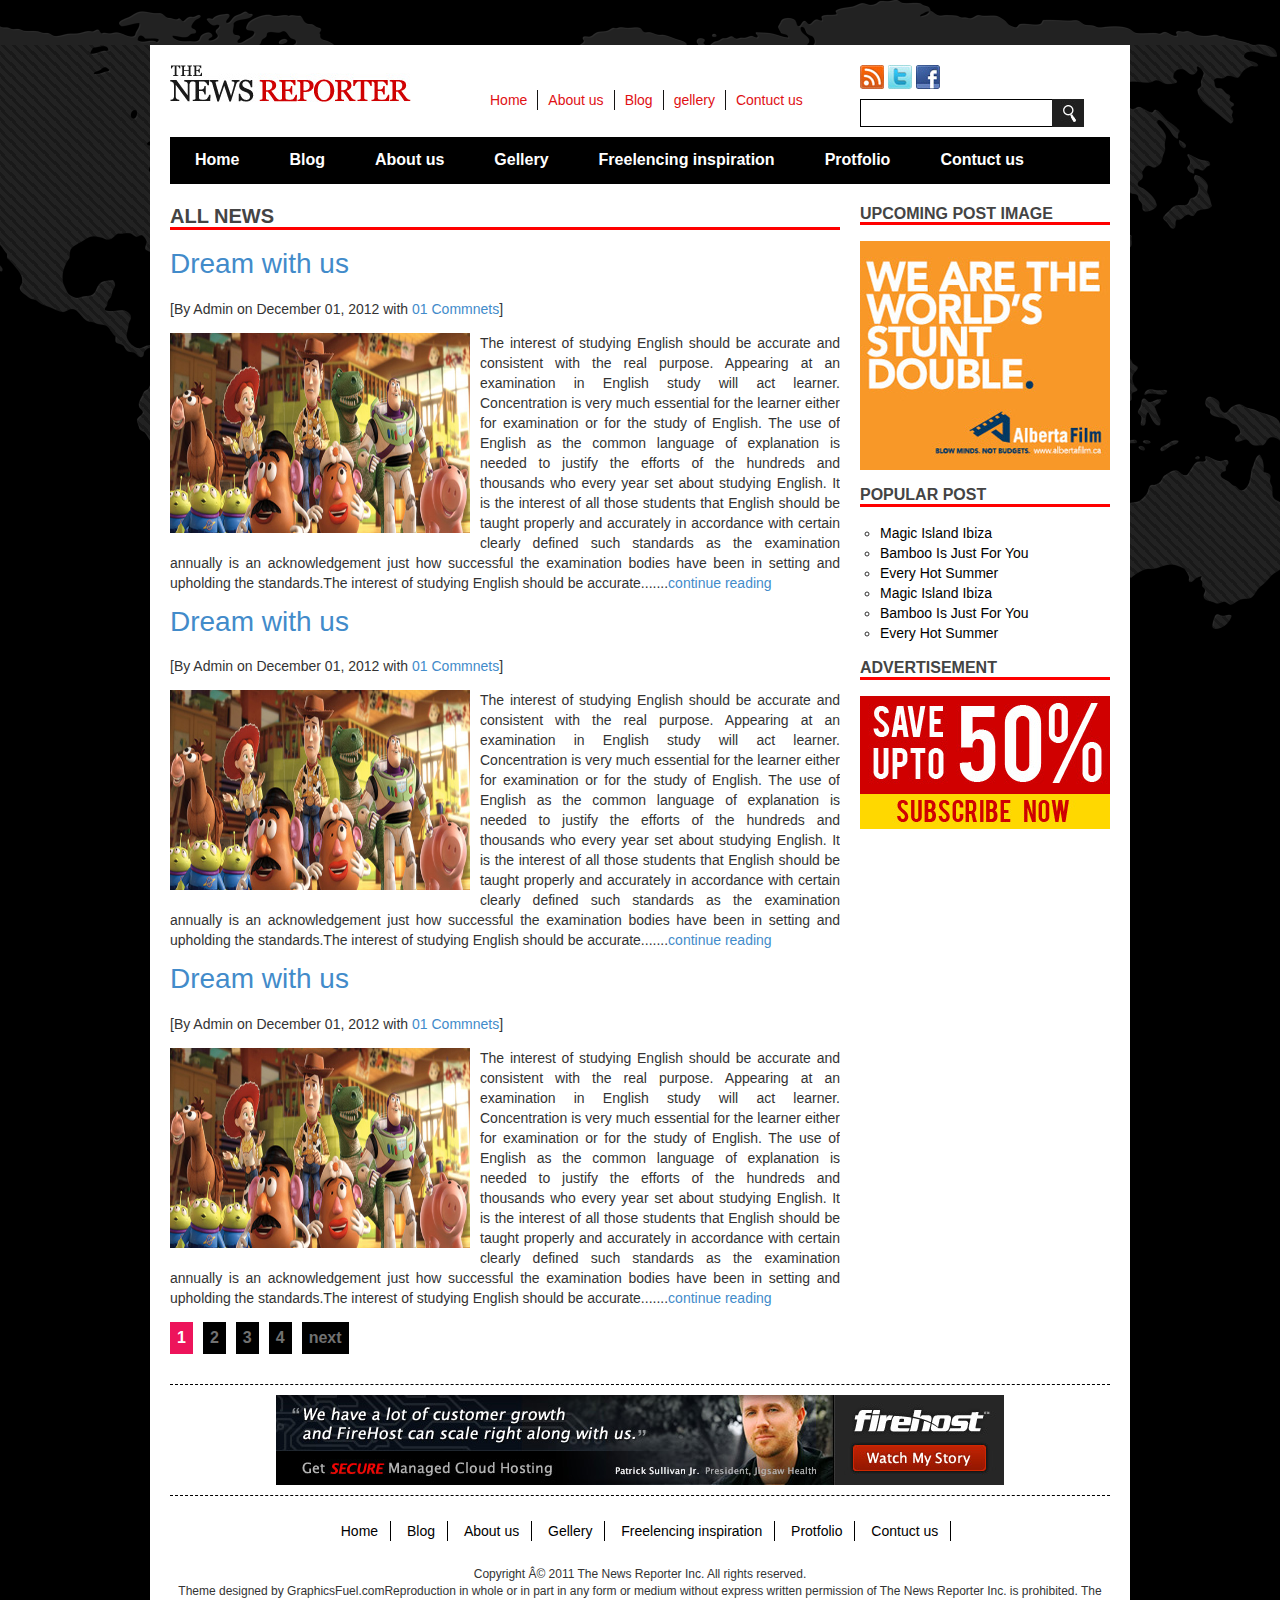
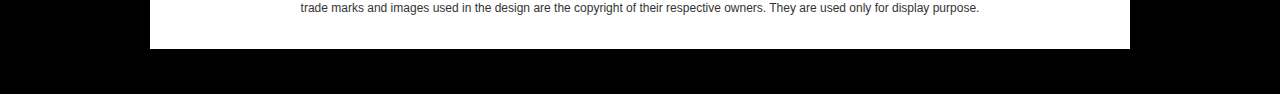
<file: index.html>
<!DOCTYPE html>
<!--[if lt IE 7]>      <html class="no-js lt-ie9 lt-ie8 lt-ie7"> <![endif]-->
<!--[if IE 7]>         <html class="no-js lt-ie9 lt-ie8"> <![endif]-->
<!--[if IE 8]>         <html class="no-js lt-ie9"> <![endif]-->
<!--[if gt IE 8]><!--> <html class="no-js"> <!--<![endif]-->
    <head>
        <meta charset="utf-8">
        <meta http-equiv="X-UA-Compatible" content="IE=edge">
        <title>This is demo site</title>
        <meta name="description" content="">
        <meta name="viewport" content="width=device-width, initial-scale=1">
        
        <!--bootstrap-->
        <link rel="stylesheet" href="css/bootstrap.min.css">
        
        <!--nivo slider css-->
        <link rel="stylesheet" href="css/nivo-slider.css">
        <link rel="stylesheet" href="css/themes/default/default.css">
        
        <!--owl_carousel css-->
        <link rel="stylesheet" href="css/owl.carousel.css">
        <link rel="stylesheet" href="css/owl.transitions.css">
        
        <!--uikit css-->
        <link rel="stylesheet" href="css/uikit.css">

        <!-- Place favicon.ico and apple-touch-icon.png in the root directory -->
        
        <!--fonts css-->
         <link rel="stylesheet" href="css/font-awesome.min.css">
         <!--html5 boilerplate css-->
        <link rel="stylesheet" href="css/normalize.css">
         <!--naver master mobilemenu css-->
       <link rel="stylesheet" href="css/jquery.fs.naver.min.css" media="screen">
        <!--main css-->
        <link rel="stylesheet" href="css/style.css">
          <!--responsive css-->
        <link rel="stylesheet" href="css/responsive.css"  media="screen">
        
        <script src="js/vendor/modernizr-2.6.2.min.js"></script>
    </head>
    <body>
        <!--[if lt IE 7]>
            <p class="browsehappy">You are using an <strong>outdated</strong> browser. Please <a href="http://browsehappy.com/">upgrade your browser</a> to improve your experience.</p>
        <![endif]-->

<div class="body_bg">       
<div class="column">

<div class="header-main"><!--start-->

<div class="logo floatleft">
<a href="frontpage.html"><img src="images/logo.jpg"></a>
</div>

<div class="header-menu floatleft">
<ul>
<li><a href="frontpage.html">Home</a></li>
<li><a href="">About us</a></li>
<li><a href="index.html">Blog</a></li>
<li><a href="">gellery</a></li>
<li><a href="contact-us.html">Contuct us</a></li>

</ul>
</div>

<div class="header_right floatright">

<div class="social_share">
<a href=""><img src="images/social1.jpg"></a>
<a href=""><img src="images/social2.jpg"></a>
<a href=""><img src="images/social3.jpg"></a>
</div>

<div class="news_search">
<form action="" method="post">
<input type="text">
<input type="submit">
</form>

</div>


</div>

</div><!--header-main end-->

<!--mainmanu start-->
<div class="mainmenu">                                                                                                                                                              <ul id="nav">

 <li><a href="frontpage.html">Home</a></li>
 <li><a href="index.html">Blog</a></li>
 <li><a href="About-me.html">About us</a></li>
 <li><a href="gellery.html">Gellery</a></li>
 <li><a href="freelencing-inspiration.html">Freelencing inspiration</a></li>
 <li><a href="gellery.html">Protfolio</a></li>
 <li><a href="contact-us.html">Contuct us</a></li>


</ul>
    
    
    
    
    <div class="mobile_menu_area">
    <nav>
    
    <ul id="mobile_menu">
       <li><a href="frontpage.html">Home</a></li>
 <li><a href="index.html">Blog</a></li>
 <li><a href="About-me.html">About us</a></li>
 <li><a href="gellery.html">Gellery</a></li>
 <li><a href="freelencing-inspiration.html">Freelencing inspiration</a></li>
 <li><a href="gellery.html">Protfolio</a></li>
 <li><a href="contact-us.html">Contuct us</a></li>
     </ul>
    
    </nav>
    </div>
 </div>
 <!--mainmenu end-->
<!--header.php end-->










<div class="maincontent">

<div class="left_content floatleft">


<!--start-->
<div class="single_form_catagory">
  <h2 class="single_form_cat_title">ALL News</h2>

   <article>
           <h1><a href="#">Dream with us</a></h1>[By Admin on December 01, 2012 with <a href="#">01 Commnets</a>]
           <p><img src="images/3.jpg">
            The interest of studying English should be accurate and consistent with the real purpose. Appearing at an examination in English study will act            learner. Concentration is very much essential for the learner either for examination or for the study of English. The use of English as the common            language of explanation is needed to justify the efforts of the hundreds and thousands who every year set about studying English. It is the            interest of all those students that English should be taught properly and accurately in accordance with certain clearly defined such standards as           the examination annually is an acknowledgement just how successful the examination bodies have been in setting and upholding the standards.The            interest of studying English should be accurate.......<a href="#">continue reading</a> <p>
            
             
   </article>
   
   
   
    <article>
           <h1><a href="#">Dream with us</a></h1>[By Admin on December 01, 2012 with <a href="#">01 Commnets</a>]
           <p><img src="images/3.jpg">
            The interest of studying English should be accurate and consistent with the real purpose. Appearing at an examination in English study will act            learner. Concentration is very much essential for the learner either for examination or for the study of English. The use of English as the common            language of explanation is needed to justify the efforts of the hundreds and thousands who every year set about studying English. It is the            interest of all those students that English should be taught properly and accurately in accordance with certain clearly defined such standards as           the examination annually is an acknowledgement just how successful the examination bodies have been in setting and upholding the standards.The            interest of studying English should be accurate.......<a href="#">continue reading</a> <p>
           
   </article>
   
   
    <article>
           <h1><a href="#">Dream with us</a></h1>[By Admin on December 01, 2012 with <a href="#">01 Commnets</a>]
           <p><img src="images/3.jpg">
            The interest of studying English should be accurate and consistent with the real purpose. Appearing at an examination in English study will act            learner. Concentration is very much essential for the learner either for examination or for the study of English. The use of English as the common            language of explanation is needed to justify the efforts of the hundreds and thousands who every year set about studying English. It is the            interest of all those students that English should be taught properly and accurately in accordance with certain clearly defined such standards as           the examination annually is an acknowledgement just how successful the examination bodies have been in setting and upholding the standards.The            interest of studying English should be accurate.......<a href="#">continue reading</a><p>
   </article>

    <ul id="pagi">
			<li><a class="current" href="#">1</a></li>
			<li><a href="#">2</a></li>
			<li><a href="#">3</a></li>
			<li><a href="#">4</a></li>
			<li><a href="#">next</a></li>
	</ul>
						



</div>
<!--end-->









</div>






































<div class="sidebar floatright">
  <div class="sidebar-heading">
    <div class="sidebar-title"><h3>Upcoming post image</h3></div>
    <div class="content">
      <img src="images/ad2.jpg">

    </div>
  </div><!--sidebar-heading end-->
  
  
  
  <div class="sidebar-heading">
    <div class="sidebar-title"><h3>Popular post</h3></div>
    <div class="content">
     
		<ul>
			<li><a href="#">Magic Island Ibiza</a></li>
			<li><a href="#">Bamboo Is Just For You</a></li>
			<li><a href="#">Every Hot Summer</a></li>
			<li><a href="#">Magic Island Ibiza</a></li>
			<li><a href="#">Bamboo Is Just For You</a></li>
			<li><a href="#">Every Hot Summer</a></li>
		</ul>
	

    </div>
  </div><!--sidebar-heading end-->
 


 <div class="sidebar-heading">
    <div class="sidebar-title"><h3>Advertisement</h3></div>
    <div class="content">
      <img src="images/subscriber.jpg">

    </div>
  </div><!--sidebar-heading end-->






</div><!--sidebar end-->







</div><!--maincontent end-->




<!--footer.php start-->
<div class="maincontent_bottom">
     <img src="images/ad1.jpg">
</div><!--maincontent_bottom_end-->



<div class="footer">
    <ul class="footermenu">
       <li><a href="frontpage.html">Home</a></li>
 <li><a href="index.html">Blog</a></li>
 <li><a href="">About us</a></li>
 <li><a href="">Gellery</a></li>
 <li><a href="freelencing-inspiration.html">Freelencing inspiration</a></li>
 <li><a href="">Protfolio</a></li>
 <li><a href="contact-us.html">Contuct us</a></li>
    
    </ul>
    
    <p class="copyright_text">Copyright Â© 2011 The News Reporter Inc. All rights reserved.<br>Theme designed by GraphicsFuel.comReproduction in whole or in part in any form or medium without express written permission of The News Reporter Inc. is prohibited. The trade marks and images used in the design are the copyright of their respective owners. They are used only for display purpose.
    
    </p>
    
    
    </div>





































</div>
</div>

        
<script src="js/vendor/jquery-1.10.2.min.js"></script>
<script src="js/bootstrap.min.js"></script>
<script src="js/uikit.min.js"></script>
<script src="js/jquery.nivo.slider.pack.js"></script>
<script type="text/javascript">
  $(window).load(function() {
  $('#slider').nivoSlider();
       });
</script>
<script type="text/javascript" src="js/jquery.fs.naver.min.js"></script>
<script type="text/javascript" src="js/owl.carousel.min.js"></script>
<script src="js/plugins.js"></script>

<script src="js/main.js"></script>

        
    </body>
</html>
</file>
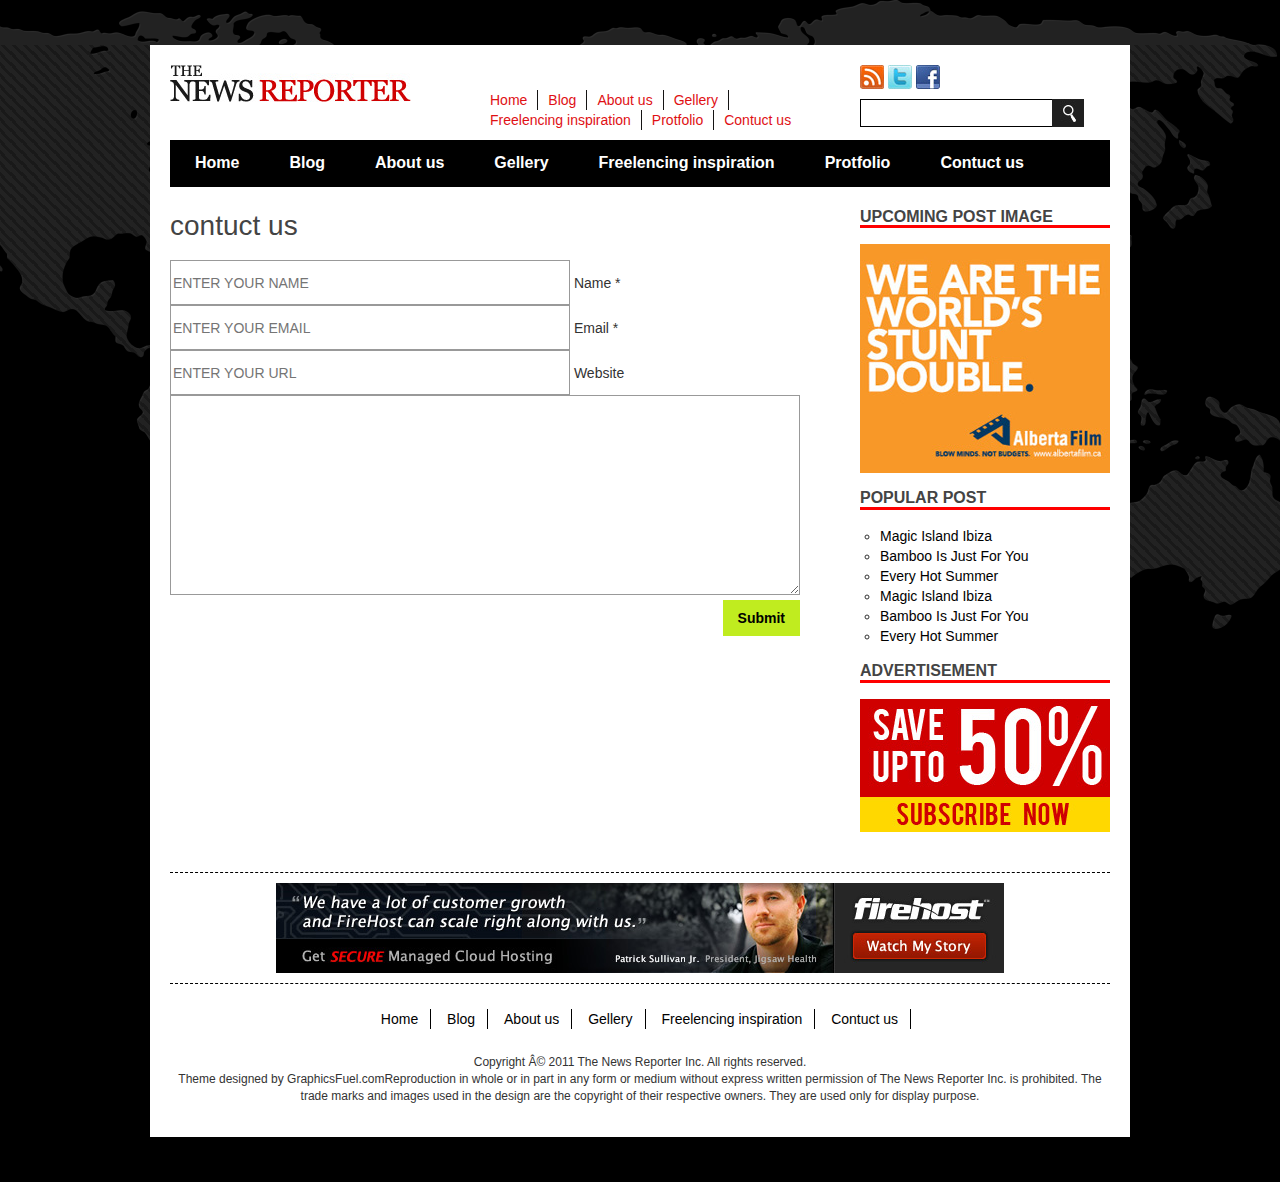
<file: contact-us.html>
<!DOCTYPE html>
<!--[if lt IE 7]>      <html class="no-js lt-ie9 lt-ie8 lt-ie7"> <![endif]-->
<!--[if IE 7]>         <html class="no-js lt-ie9 lt-ie8"> <![endif]-->
<!--[if IE 8]>         <html class="no-js lt-ie9"> <![endif]-->
<!--[if gt IE 8]><!--> <html class="no-js"> <!--<![endif]-->
    <head>
        <meta charset="utf-8">
        <meta http-equiv="X-UA-Compatible" content="IE=edge">
        <title>This is demo site</title>
        <meta name="description" content="">
        <meta name="viewport" content="width=device-width, initial-scale=1">
        
        <!--bootstrap-->
        <link rel="stylesheet" href="css/bootstrap.min.css">
        
        <!--nivo slider css-->
        <link rel="stylesheet" href="css/nivo-slider.css">
        <link rel="stylesheet" href="css/themes/default/default.css">
        
        <!--owl_carousel css-->
        <link rel="stylesheet" href="css/owl.carousel.css">
        <link rel="stylesheet" href="css/owl.transitions.css">
        
        <!--uikit css-->
        <link rel="stylesheet" href="css/uikit.css">

        <!-- Place favicon.ico and apple-touch-icon.png in the root directory -->
        
        <!--fonts css-->
         <link rel="stylesheet" href="css/font-awesome.min.css">
         <!--html5 boilerplate css-->
        <link rel="stylesheet" href="css/normalize.css">
         <!--naver master mobilemenu css-->
       <link rel="stylesheet" href="css/jquery.fs.naver.min.css" media="screen">
        <!--main css-->
        <link rel="stylesheet" href="css/style.css">
          <!--responsive css-->
        <link rel="stylesheet" href="css/responsive.css"  media="screen">
        
        <script src="js/vendor/modernizr-2.6.2.min.js"></script>
    </head>
    <body>
        <!--[if lt IE 7]>
            <p class="browsehappy">You are using an <strong>outdated</strong> browser. Please <a href="http://browsehappy.com/">upgrade your browser</a> to improve your experience.</p>
        <![endif]-->

<div class="body_bg">       
<div class="column">

<div class="header-main"><!--start-->

<div class="logo floatleft">
<a href="frontpage.html"><img src="images/logo.jpg"></a>
</div>

<div class="header-menu floatleft">
<ul>
  <li><a href="frontpage.html">Home</a></li>
  <li><a href="index.html">Blog</a></li>
  <li><a href="About-me.html">About us</a></li>
  <li><a href="gellery.html">Gellery</a></li>
  <li><a href="freelencing-inspiration.html">Freelencing inspiration</a></li>
  <li><a href="gellery.html">Protfolio</a></li>
  <li><a href="contact-us.html">Contuct us</a></li>

</ul>
</div>

<div class="header_right floatright">

<div class="social_share">
<a href=""><img src="images/social1.jpg"></a>
<a href=""><img src="images/social2.jpg"></a>
<a href=""><img src="images/social3.jpg"></a>
</div>

<div class="news_search">
<form action="" method="post">
<input type="text">
<input type="submit">
</form>

</div>


</div>

</div><!--header-main end-->

<!--mainmanu start-->
<div class="mainmenu">                                                                                                                                                              <ul id="nav">

 <li><a href="frontpage.html">Home</a></li>
 <li><a href="index.html">Blog</a></li>
 <li><a href="About-me.html">About us</a></li>
 <li><a href="gellery.html">Gellery</a></li>
 <li><a href="freelencing-inspiration.html">Freelencing inspiration</a></li>
 <li><a href="gellery.html">Protfolio</a></li>
 <li><a href="contact-us.html">Contuct us</a></li>


</ul>
    
    
    
    
    <div class="mobile_menu_area">
    <nav>
    
    <ul id="mobile_menu">
       <li><a href="frontpage.html">Home</a></li>
 <li><a href="index.html">Blog</a></li>
 <li><a href="">About us</a></li>
 <li><a href="">Gellery</a></li>
 <li><a href="freelencing-inspiration.html">Freelencing inspiration</a></li>
 <li><a href="">Protfolio</a></li>
 <li><a href="contact-us.html">Contuct us</a></li>
     </ul>
    
    </nav>
    </div>
 </div>
 <!--mainmenu end-->
<!--header.php end-->







<!--slider end-->




<div class="maincontent">

<div class="left_content floatleft">


<!--start-->

<!--end-->


<div class="comments-box">
 <h1>contuct us</h1>
  <form method="post">
   
       
       <div><input type="text" name="name" id="name" placeholder="ENTER YOUR NAME"> Name * </div>
	  <div><input type="email" name="email" id="email" placeholder="ENTER YOUR EMAIL"> Email *</div>
	  <div><input type="url" name="website" id="website" placeholder="ENTER YOUR URL"> Website</div>
	  <div><textarea rows="10" name="comment" id="comment"></textarea></div>
	  <div><input type="submit" name="submit" value="Submit"></div>
   

  
  </form>
  
</div>







</div>






































<div class="sidebar floatright">
  <div class="sidebar-heading">
    <div class="sidebar-title"><h3>Upcoming post image</h3></div>
    <div class="content">
      <img src="images/ad2.jpg">

    </div>
  </div><!--sidebar-heading end-->
  
  
  
  <div class="sidebar-heading">
    <div class="sidebar-title"><h3>Popular post</h3></div>
    <div class="content">
     
		<ul>
			<li><a href="#">Magic Island Ibiza</a></li>
			<li><a href="#">Bamboo Is Just For You</a></li>
			<li><a href="#">Every Hot Summer</a></li>
			<li><a href="#">Magic Island Ibiza</a></li>
			<li><a href="#">Bamboo Is Just For You</a></li>
			<li><a href="#">Every Hot Summer</a></li>
		</ul>
	

    </div>
  </div><!--sidebar-heading end-->
 


 <div class="sidebar-heading">
    <div class="sidebar-title"><h3>Advertisement</h3></div>
    <div class="content">
      <img src="images/subscriber.jpg">

    </div>
  </div><!--sidebar-heading end-->






</div><!--sidebar end-->







</div><!--maincontent end-->




<!--footer.php start-->
<div class="maincontent_bottom">
     <img src="images/ad1.jpg">
</div><!--maincontent_bottom_end-->



<div class="footer">
    <ul class="footermenu">
       <li><a href="frontpage.html">Home</a></li>
 <li><a href="index.html">Blog</a></li>
 <li><a href="About-me.html">About us</a></li>
 <li><a href="gellery.html">Gellery</a></li>
 <li><a href="freelencing-inspiration.html">Freelencing inspiration</a></li>

 <li><a href="contact-us.html">Contuct us</a></li>
    
    </ul>
    
    <p class="copyright_text">Copyright Â© 2011 The News Reporter Inc. All rights reserved.<br>Theme designed by GraphicsFuel.comReproduction in whole or in part in any form or medium without express written permission of The News Reporter Inc. is prohibited. The trade marks and images used in the design are the copyright of their respective owners. They are used only for display purpose.
    
    </p>
    
    
    </div>





































</div>
</div>

        
<script src="js/vendor/jquery-1.10.2.min.js"></script>
<script src="js/bootstrap.min.js"></script>
<script src="js/uikit.min.js"></script>
<script src="js/jquery.nivo.slider.pack.js"></script>
<script type="text/javascript">
  $(window).load(function() {
  $('#slider').nivoSlider();
       });
</script>
<script type="text/javascript" src="js/jquery.fs.naver.min.js"></script>
<script type="text/javascript" src="js/owl.carousel.min.js"></script>
<script src="js/plugins.js"></script>

<script src="js/main.js"></script>

        
    </body>
</html>
</file>
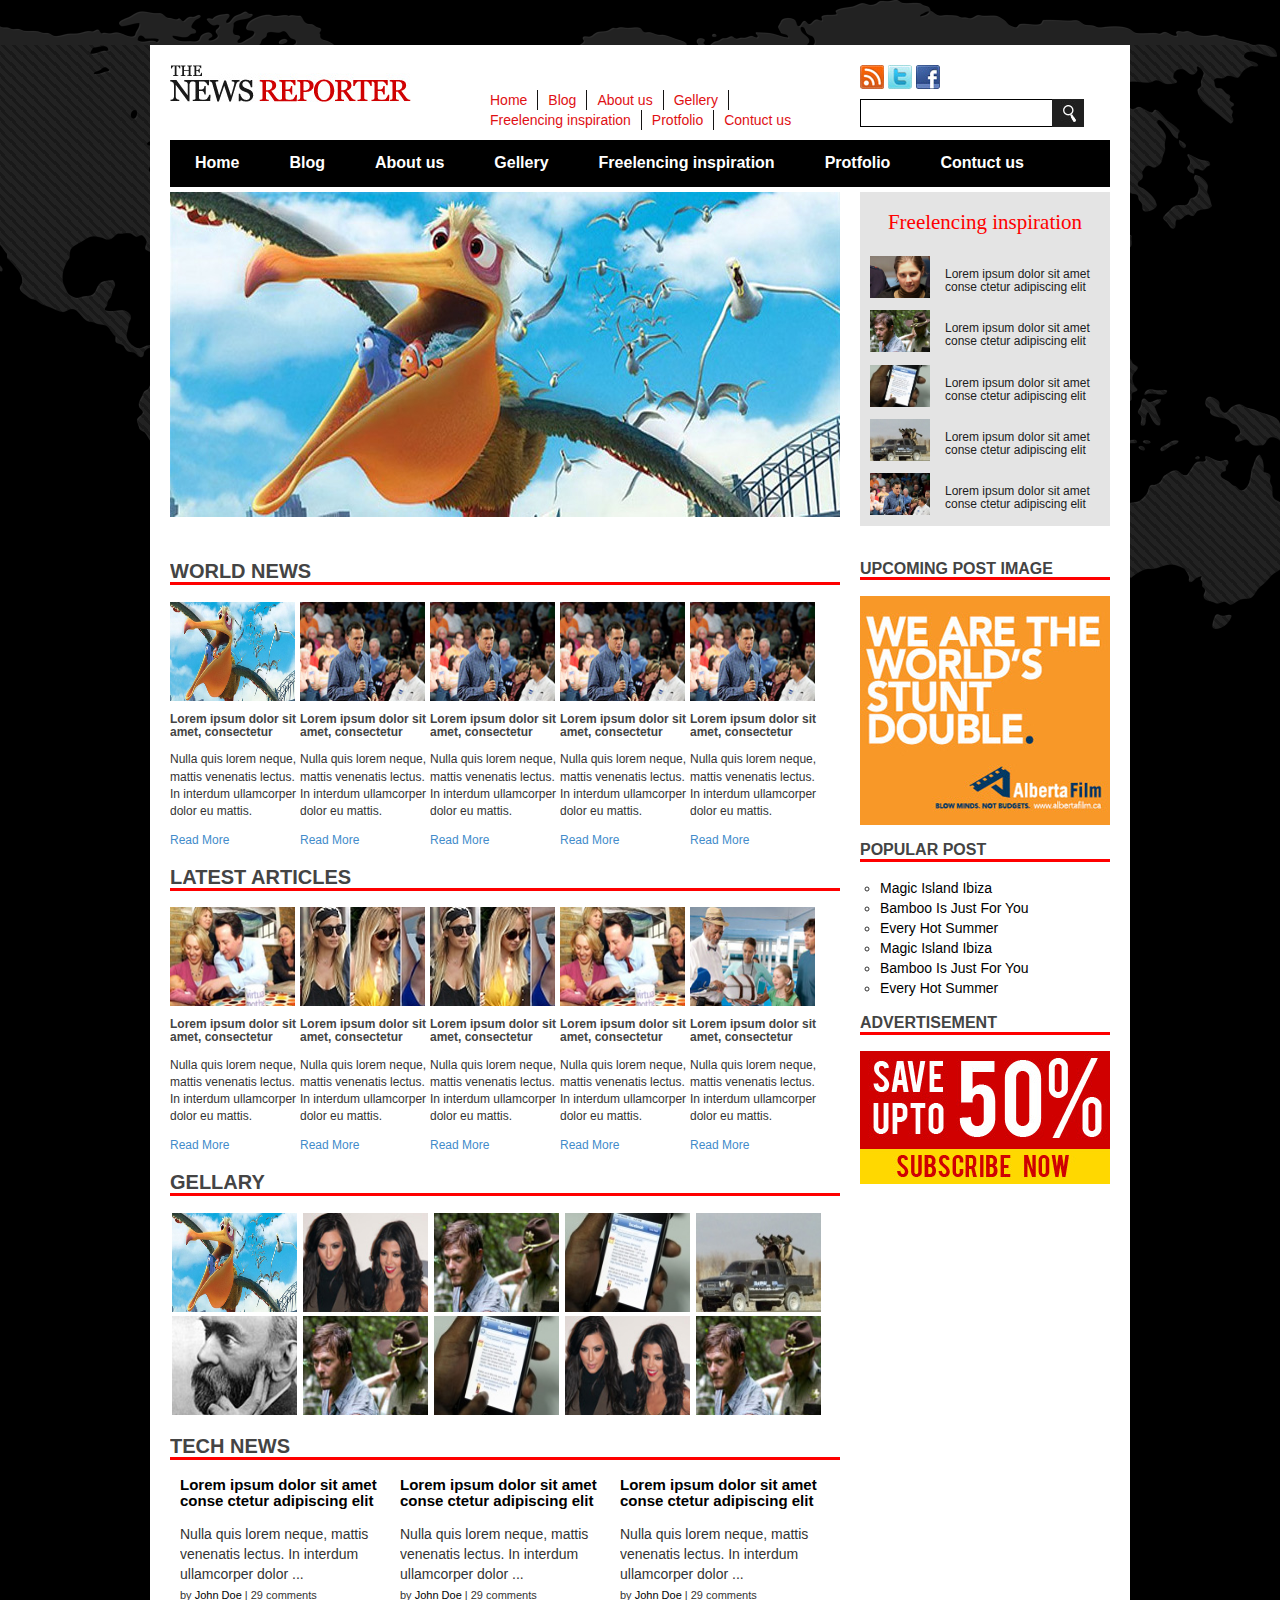
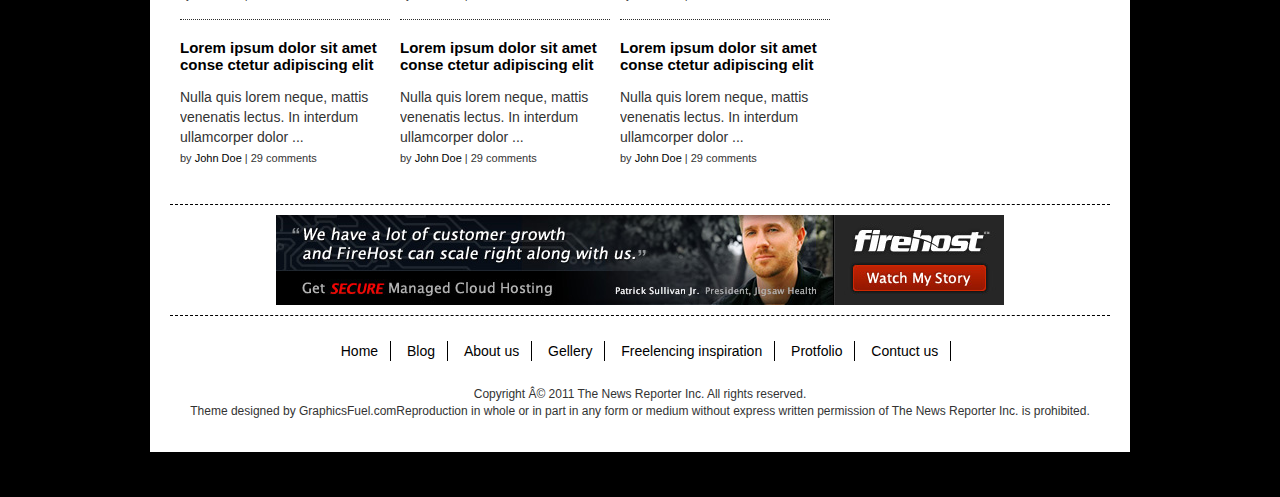
<file: frontpage.html>
<!DOCTYPE html>
<!--[if lt IE 7]>      <html class="no-js lt-ie9 lt-ie8 lt-ie7"> <![endif]-->
<!--[if IE 7]>         <html class="no-js lt-ie9 lt-ie8"> <![endif]-->
<!--[if IE 8]>         <html class="no-js lt-ie9"> <![endif]-->
<!--[if gt IE 8]><!--> <html class="no-js"> <!--<![endif]-->
    <head>
        <meta charset="utf-8">
        <meta http-equiv="X-UA-Compatible" content="IE=edge">
        <title>This is demo site</title>
        <meta name="description" content="">
        <meta name="viewport" content="width=device-width, initial-scale=1">
        
        <!--bootstrap-->
        <link rel="stylesheet" href="css/bootstrap.min.css">
        
        <!--nivo slider css-->
        <link rel="stylesheet" href="css/nivo-slider.css">
        <link rel="stylesheet" href="css/themes/default/default.css">
        
        <!--owl_carousel css-->
        <link rel="stylesheet" href="css/owl.carousel.css">
        <link rel="stylesheet" href="css/owl.transitions.css">
        
        <!--uikit css-->
        <link rel="stylesheet" href="css/uikit.css">

        <!-- Place favicon.ico and apple-touch-icon.png in the root directory -->
        
        <!--fonts css-->
         <link rel="stylesheet" href="css/font-awesome.min.css">
         <!--html5 boilerplate css-->
        <link rel="stylesheet" href="css/normalize.css">
        <!--naver master mobilemenu css-->
       <link rel="stylesheet" href="css/jquery.fs.naver.min.css" media="screen">
        <!--main css-->
        <link rel="stylesheet" href="css/style.css"  media="screen">
         <!--responsive css-->
        <link rel="stylesheet" href="css/responsive.css"  media="screen">
        
        <script src="js/vendor/modernizr-2.6.2.min.js"></script>
        
        
    </head>
    <body>
        <!--[if lt IE 7]>
            <p class="browsehappy">You are using an <strong>outdated</strong> browser. Please <a href="http://browsehappy.com/">upgrade your browser</a> to improve your experience.</p>
        <![endif]-->

<div class="body_bg">       
<div class="column">

<div class="header-main"><!--start-->

<div class="logo floatleft">
<a href="frontpage.html"><img src="images/logo.jpg"></a>
</div>

<div class="header-menu floatleft">
<ul>
  <li><a href="frontpage.html">Home</a></li>
  <li><a href="index.html">Blog</a></li>
  <li><a href="About-me.html">About us</a></li>
  <li><a href="gellery.html">Gellery</a></li>
  <li><a href="freelencing-inspiration.html">Freelencing inspiration</a></li>
  <li><a href="gellery.html">Protfolio</a></li>
  <li><a href="contact-us.html">Contuct us</a></li>

</ul>
</div>

<div class="header_right floatright">

<div class="social_share">
<a href=""><img src="images/social1.jpg"></a>
<a href=""><img src="images/social2.jpg"></a>
<a href=""><img src="images/social3.jpg"></a>
</div>

<div class="news_search">
<form action="" method="post">
<input type="text">
<input type="submit">
</form>

</div>


</div>

</div><!--header-main end-->
<!--mainmanu start-->
<div class="mainmenu">                                                                                                                                                              <ul id="nav">

 <li><a href="frontpage.html">Home</a></li>
 <li><a href="index.html">Blog</a></li>
 <li><a href="About-me.html">About us</a></li>
 <li><a href="gellery.html">Gellery</a></li>
 <li><a href="freelencing-inspiration.html">Freelencing inspiration</a></li>
 <li><a href="gellery.html">Protfolio</a></li>
 <li><a href="contact-us.html">Contuct us</a></li>


</ul>
    
    
    
    
    <div class="mobile_menu_area">
    <nav>
    
    <ul id="mobile_menu">
       <li><a href="frontpage.html">Home</a></li>
 <li><a href="index.html">Blog</a></li>
 <li><a href="">About us</a></li>
 <li><a href="">Gellery</a></li>
 <li><a href="freelencing-inspiration.html">Freelencing inspiration</a></li>
 <li><a href="">Protfolio</a></li>
 <li><a href="contact-us.html">Contuct us</a></li>
     </ul>
    
    </nav>
    </div>
 </div>
 <!--mainmenu end-->
<!--header.php end-->

<div style="clear:both"></div>



<div class="slider">
<div class="left-slider floatleft">

<!--nivo slider start-->

<div class="slider-wrapper theme-default">
            <div id="slider" class="nivoSlider">
                <img src="images/4.jpg" data-thumb="images/toystory.jpg" alt="" />
                <a href="http://dev7studios.com"><img src="images/3.jpg" data-thumb="images/up.jpg" alt="" title="This is an example of a caption" /></a>
                <img src="images/2.jpg" data-thumb="images/walle.jpg" alt="" data-transition="slideInLeft" />
                <img src="images/1.jpg" data-thumb="images/nemo.jpg" alt="" title="#htmlcaption" />
            </div>
            <div id="htmlcaption" class="nivo-html-caption">
                <strong>This</strong> is an example of a <em>HTML</em> caption with <a href="#">a link</a>. 
            </div>
        </div>





<!--nivoslider end-->

</div><!--left end slider-->


<div class="right-inspiration floatright">
        <div class="single_inspiration_right">
        
         <h2>Freelencing inspiration</h2>
       </div>

       <div class="single_inspiration_right">
         <img src="images/17.jpg">
         <h3><a href="">Lorem ipsum dolor sit amet conse ctetur adipiscing elit</a></h3>
       </div>
       
        <div class="single_inspiration_right">
         <img src="images/16.jpg">
         <h3><a href="">Lorem ipsum dolor sit amet conse ctetur adipiscing elit</a></h3>
       </div>
       
        <div class="single_inspiration_right">
         <img src="images/15.jpg">
         <h3><a href="">Lorem ipsum dolor sit amet conse ctetur adipiscing elit</a></h3>
       </div>
       
        <div class="single_inspiration_right">
         <img src="images/14.jpg">
         <h3><a href="">Lorem ipsum dolor sit amet conse ctetur adipiscing elit</a></h3>
       </div>
       
        <div class="single_inspiration_right">
         <img src="images/13.jpg">
         <h3><a href="">Lorem ipsum dolor sit amet conse ctetur adipiscing elit</a></h3>
       </div>

</div>

</div><!--slider end-->

<div class="maincontent">

<div class="left_content floatleft">

<div class="latest_form_catagory">
  <h2 class="latest_form_cat_title">world news</h2>

 <div class="single_cat_post floatleft">
      <img src="images/4.jpg">
       <h3>Lorem ipsum dolor sit amet, consectetur</h3>
       <p>Nulla quis lorem neque, mattis venenatis lectus. In interdum ullamcorper dolor eu mattis.</p>
       <a href="" class="readmore">Read More</a>
 </div>
 
 <div class="single_cat_post floatleft">
      <img src="images/13.jpg">
       <h3>Lorem ipsum dolor sit amet, consectetur</h3>
       <p>Nulla quis lorem neque, mattis venenatis lectus. In interdum ullamcorper dolor eu mattis.</p>
       <a href="" class="readmore">Read More</a>
 </div>
 
 <div class="single_cat_post floatleft">
      <img src="images/13.jpg">
       <h3>Lorem ipsum dolor sit amet, consectetur</h3>
       <p>Nulla quis lorem neque, mattis venenatis lectus. In interdum ullamcorper dolor eu mattis.</p>
       <a href="" class="readmore">Read More</a>
 </div>


<div class="single_cat_post floatleft">
      <img src="images/13.jpg">
       <h3>Lorem ipsum dolor sit amet, consectetur</h3>
       <p>Nulla quis lorem neque, mattis venenatis lectus. In interdum ullamcorper dolor eu mattis.</p>
       <a href="" class="readmore">Read More</a>
 </div>
 
 <div class="single_cat_post floatleft">
      <img src="images/13.jpg">
       <h3>Lorem ipsum dolor sit amet, consectetur</h3>
       <p>Nulla quis lorem neque, mattis venenatis lectus. In interdum ullamcorper dolor eu mattis.</p>
       <a href="" class="readmore">Read More</a>
 </div>
</div><!--end latestfrom catagory-->


  <div class="latest_form_catagory">
         <h2 class="latest_form_cat_title">Latest articles</h2>
         
         
       <div class="single_cat_post floatleft">
          <img src="images/6.jpg">
          <h3>Lorem ipsum dolor sit amet, consectetur</h3>
          <p>Nulla quis lorem neque, mattis venenatis lectus. In interdum ullamcorper dolor eu mattis.</p>
          <a href="" class="readmore">Read More</a>
       </div>
       
       <div class="single_cat_post floatleft">
          <img src="images/10.jpg">
          <h3>Lorem ipsum dolor sit amet, consectetur</h3>
          <p>Nulla quis lorem neque, mattis venenatis lectus. In interdum ullamcorper dolor eu mattis.</p>
          <a href="" class="readmore">Read More</a>
       </div>
       
        <div class="single_cat_post floatleft">
          <img src="images/10.jpg">
          <h3>Lorem ipsum dolor sit amet, consectetur</h3>
          <p>Nulla quis lorem neque, mattis venenatis lectus. In interdum ullamcorper dolor eu mattis.</p>
          <a href="" class="readmore">Read More</a>
       </div>
       
       <div class="single_cat_post floatleft">
          <img src="images/6.jpg">
          <h3>Lorem ipsum dolor sit amet, consectetur</h3>
          <p>Nulla quis lorem neque, mattis venenatis lectus. In interdum ullamcorper dolor eu mattis.</p>
          <a href="" class="readmore">Read More</a>
       </div>
       
       <div class="single_cat_post floatleft">
          <img src="images/11.jpg">
          <h3>Lorem ipsum dolor sit amet, consectetur</h3>
          <p>Nulla quis lorem neque, mattis venenatis lectus. In interdum ullamcorper dolor eu mattis.</p>
          <a href="" class="readmore">Read More</a>
       </div>
       
       
       
 </div><!--end latestfromcatagory-->


 <div class="gellary_left">
          <h2 class="gellary_title">gellary</h2>
        
        <div class="gellary_content">
           <img src="images/4.jpg">
           <img src="images/18.jpg">
           <img src="images/16.jpg">
           <img src="images/15.jpg">
           <img src="images/14.jpg">
           <img src="images/7.jpg">
           <img src="images/16.jpg">
           <img src="images/15.jpg">
           <img src="images/18.jpg">
           <img src="images/16.jpg">
           
        </div>
 </div><!--gellary left end-->

 <div class="tech_news_cat">
         <h2 class="tech_cat_title">Tech news</h2>
         
    <div class="single_tech_cat floatleft">
      <h3><a href="">Lorem ipsum dolor sit amet conse ctetur adipiscing elit </a></h3>
      <p>Nulla quis lorem neque, mattis venenatis lectus. In interdum ullamcorper dolor ...</p>
      <p class="post_meta">by <a href=""> John Doe</a> | 29 comments</p>
    </div>
    
    <div class="single_tech_cat floatleft">
      <h3><a href="">Lorem ipsum dolor sit amet conse ctetur adipiscing elit </a></h3>
      <p>Nulla quis lorem neque, mattis venenatis lectus. In interdum ullamcorper dolor ...</p>
      <p class="post_meta">by <a href=""> John Doe</a> | 29 comments</p>
    </div>
    
    <div class="single_tech_cat floatleft">
      <h3><a href="">Lorem ipsum dolor sit amet conse ctetur adipiscing elit </a></h3>
      <p>Nulla quis lorem neque, mattis venenatis lectus. In interdum ullamcorper dolor ...</p>
      <p class="post_meta">by <a href=""> John Doe</a> | 29 comments</p>
    </div>
    
    <div class="single_tech_cat floatleft">
      <h3><a href="">Lorem ipsum dolor sit amet conse ctetur adipiscing elit </a></h3>
      <p>Nulla quis lorem neque, mattis venenatis lectus. In interdum ullamcorper dolor ...</p>
      <p class="post_meta">by <a href=""> John Doe</a> | 29 comments</p>
    </div>
    
     <div class="single_tech_cat floatleft">
      <h3><a href="">Lorem ipsum dolor sit amet conse ctetur adipiscing elit </a></h3>
      <p>Nulla quis lorem neque, mattis venenatis lectus. In interdum ullamcorper dolor ...</p>
      <p class="post_meta">by <a href=""> John Doe</a> | 29 comments</p>
    </div>
    
    <div class="single_tech_cat floatleft">
      <h3><a href="">Lorem ipsum dolor sit amet conse ctetur adipiscing elit </a></h3>
      <p>Nulla quis lorem neque, mattis venenatis lectus. In interdum ullamcorper dolor ...</p>
      <p class="post_meta">by <a href=""> John Doe</a> | 29 comments</p>
    </div>
   
 </div><!--tech news cat-->
<div class="blank_line"></div> 
</div><!--left_content end-->










<div class="sidebar floatright">
  <div class="sidebar-heading">
    <div class="sidebar-title"><h3>Upcoming post image</h3></div>
    <div class="content">
      <img src="images/ad2.jpg">

    </div>
  </div><!--sidebar-heading end-->
  
  
  
  <div class="sidebar-heading">
    <div class="sidebar-title"><h3>Popular post</h3></div>
    <div class="content">
     
		<ul>
			<li><a href="#">Magic Island Ibiza</a></li>
			<li><a href="#">Bamboo Is Just For You</a></li>
			<li><a href="#">Every Hot Summer</a></li>
			<li><a href="#">Magic Island Ibiza</a></li>
			<li><a href="#">Bamboo Is Just For You</a></li>
			<li><a href="#">Every Hot Summer</a></li>
		</ul>
	

    </div>
  </div><!--sidebar-heading end-->
 


 <div class="sidebar-heading">
    <div class="sidebar-title"><h3>Advertisement</h3></div>
    <div class="content">
      <img src="images/subscriber.jpg">

    </div>
  </div><!--sidebar-heading end-->






</div><!--sidebar end-->







</div><!--maincontent end-->




<!--footer.php start-->
<div class="maincontent_bottom">
     <img src="images/ad1.jpg">
</div><!--maincontent_bottom_end-->



<div class="footer">
    <ul class="footermenu">
      <li><a href="frontpage.html">Home</a></li>
 <li><a href="index.html">Blog</a></li>
 <li><a href="">About us</a></li>
 <li><a href="">Gellery</a></li>
 <li><a href="freelencing-inspiration.html">Freelencing inspiration</a></li>
 <li><a href="">Protfolio</a></li>
 <li><a href="contact-us.html">Contuct us</a></li>
    </ul>
    
    <p class="copyright_text">Copyright Â© 2011 The News Reporter Inc. All rights reserved.<br>Theme designed by GraphicsFuel.comReproduction in whole or in part in any form or medium without express written permission of The News Reporter Inc. is prohibited. 
    
    </p>
    
    
    </div>





































</div>
</div>

<script type="text/javascript" src="js/jquery-1.11.2.min.js"></script>        

<script src="js/bootstrap.min.js"></script>
<script src="js/uikit.min.js"></script>
<script src="js/jquery.nivo.slider.pack.js"></script>
<script type="text/javascript">
  $(window).load(function() {
  $('#slider').nivoSlider();
       });
</script>
<script type="text/javascript" src="js/jquery.fs.naver.min.js"></script>

<script type="text/javascript" src="js/owl.carousel.min.js"></script>
<script src="js/plugins.js"></script>

<script src="js/main.js"></script>

        
    </body>
</html>
</file>
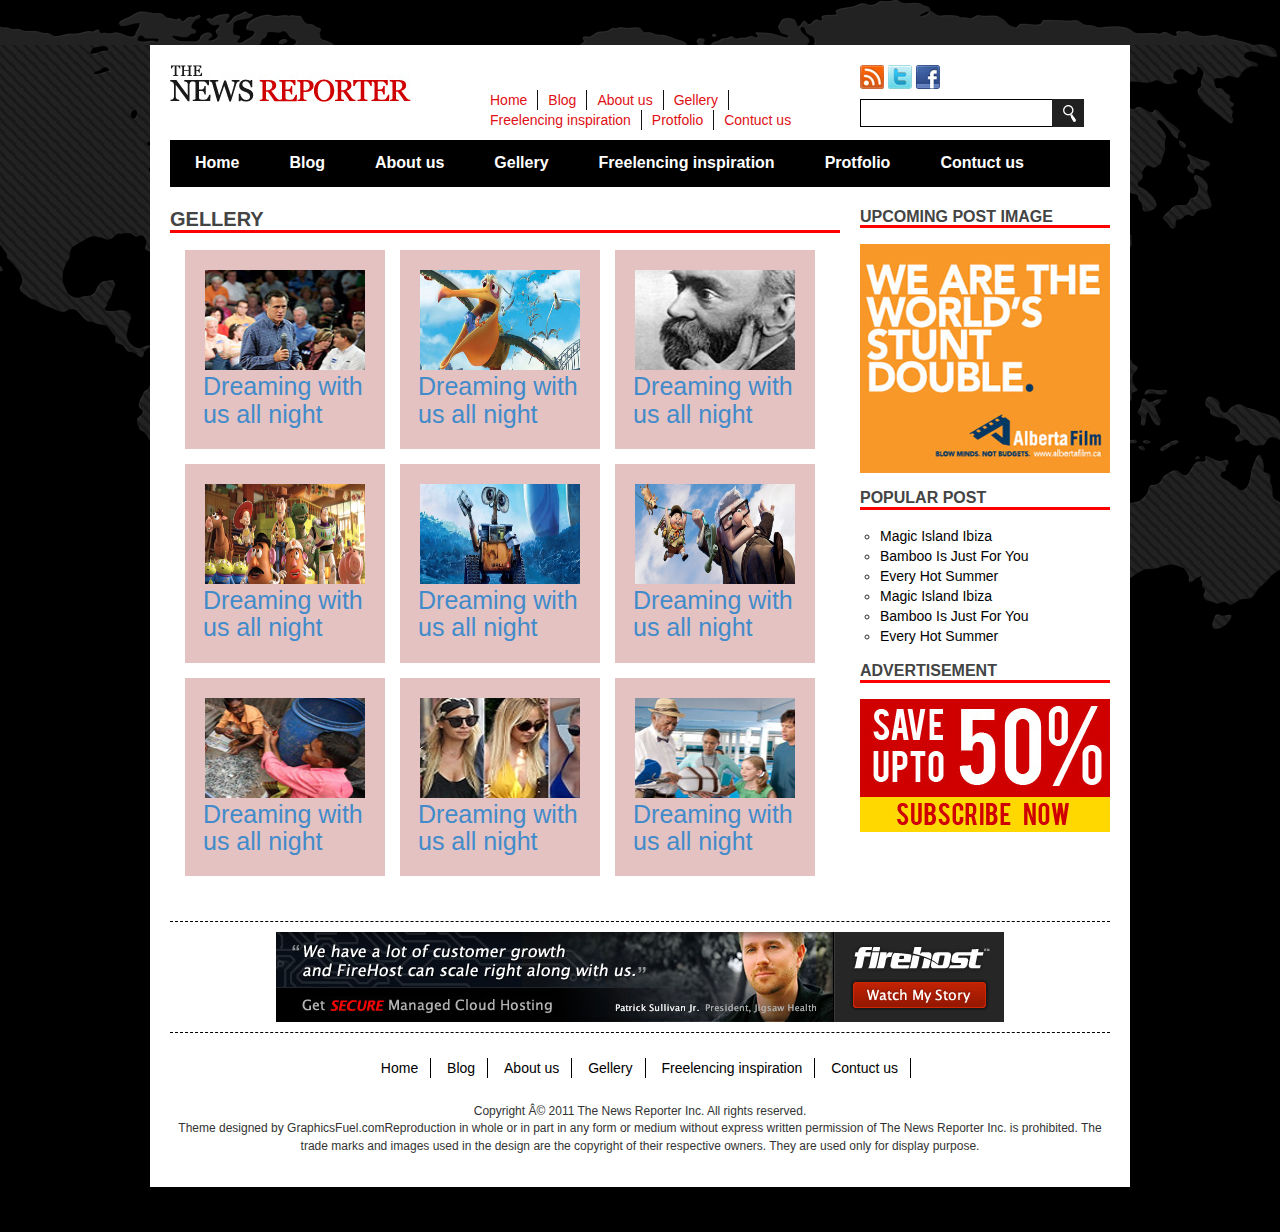
<file: gellery.html>
<!DOCTYPE html>
<!--[if lt IE 7]>      <html class="no-js lt-ie9 lt-ie8 lt-ie7"> <![endif]-->
<!--[if IE 7]>         <html class="no-js lt-ie9 lt-ie8"> <![endif]-->
<!--[if IE 8]>         <html class="no-js lt-ie9"> <![endif]-->
<!--[if gt IE 8]><!--> <html class="no-js"> <!--<![endif]-->
    <head>
        <meta charset="utf-8">
        <meta http-equiv="X-UA-Compatible" content="IE=edge">
        <title>This is demo site</title>
        <meta name="description" content="">
        <meta name="viewport" content="width=device-width, initial-scale=1">
        
        <!--bootstrap-->
        <link rel="stylesheet" href="css/bootstrap.min.css">
        
        <!--nivo slider css-->
        <link rel="stylesheet" href="css/nivo-slider.css">
        <link rel="stylesheet" href="css/themes/default/default.css">
        
        <!--owl_carousel css-->
        <link rel="stylesheet" href="css/owl.carousel.css">
        <link rel="stylesheet" href="css/owl.transitions.css">
        
        <!--uikit css-->
        <link rel="stylesheet" href="css/uikit.css">

        <!-- Place favicon.ico and apple-touch-icon.png in the root directory -->
        
        <!--fonts css-->
         <link rel="stylesheet" href="css/font-awesome.min.css">
         <!--html5 boilerplate css-->
        <link rel="stylesheet" href="css/normalize.css">
         <!--naver master mobilemenu css-->
       <link rel="stylesheet" href="css/jquery.fs.naver.min.css" media="screen">
        <!--main css-->
        <link rel="stylesheet" href="css/style.css">
          <!--responsive css-->
        <link rel="stylesheet" href="css/responsive.css"  media="screen">
        
        <script src="js/vendor/modernizr-2.6.2.min.js"></script>
    </head>
    <body>
        <!--[if lt IE 7]>
            <p class="browsehappy">You are using an <strong>outdated</strong> browser. Please <a href="http://browsehappy.com/">upgrade your browser</a> to improve your experience.</p>
        <![endif]-->

<div class="body_bg">       
<div class="column">

<div class="header-main"><!--start-->

<div class="logo floatleft">
<a href="frontpage.html"><img src="images/logo.jpg"></a>
</div>

<div class="header-menu floatleft">
<ul>
   <li><a href="frontpage.html">Home</a></li>
   <li><a href="index.html">Blog</a></li>
   <li><a href="About-me.html">About us</a></li>
   <li><a href="gellery.html">Gellery</a></li>
   <li><a href="freelencing-inspiration.html">Freelencing inspiration</a></li>
   <li><a href="gellery.html">Protfolio</a></li>
   <li><a href="contact-us.html">Contuct us</a></li>

</ul>
</div>

<div class="header_right floatright">

<div class="social_share">
<a href=""><img src="images/social1.jpg"></a>
<a href=""><img src="images/social2.jpg"></a>
<a href=""><img src="images/social3.jpg"></a>
</div>

<div class="news_search">
<form action="" method="post">
<input type="text">
<input type="submit">
</form>

</div>


</div>

</div><!--header-main end-->

<!--mainmanu start-->
<div class="mainmenu">                                                                                                                                                              <ul id="nav">

 <li><a href="frontpage.html">Home</a></li>
 <li><a href="index.html">Blog</a></li>
 <li><a href="About-me.html">About us</a></li>
 <li><a href="gellery.html">Gellery</a></li>
 <li><a href="freelencing-inspiration.html">Freelencing inspiration</a></li>
 <li><a href="gellery.html">Protfolio</a></li>
 <li><a href="contact-us.html">Contuct us</a></li>


</ul>
    
    
    
    
    <div class="mobile_menu_area">
    <nav>
    
    <ul id="mobile_menu">
       <li><a href="frontpage.html">Home</a></li>
 <li><a href="index.html">Blog</a></li>
 <li><a href="">About us</a></li>
 <li><a href="">Gellery</a></li>
 <li><a href="freelencing-inspiration.html">Freelencing inspiration</a></li>
 <li><a href="">Protfolio</a></li>
 <li><a href="contact-us.html">Contuct us</a></li>
     </ul>
    
    </nav>
    </div>
 </div>
 <!--mainmenu end-->
<!--header.php end-->






<!--slider end-->




<div class="maincontent">

<div class="left_content floatleft">


<!--start-->
<div class="single_form_catagory">
  <h2 class="single_form_cat_title">Gellery</h2>

  <div class="gellery">
     <img src="images/13.jpg">
     <h2><a href="page.html">Dreaming with us  all night</a></h2>
  </div>
  
  
  <div class="gellery">
     <img src="images/4.jpg">
     <h2><a href="page.html">Dreaming with us  all night</a></h2>
  </div>
  
  
  <div class="gellery">
     <img src="images/7.jpg">
     <h2><a href="page.html">Dreaming with us  all night</a></h2>
  </div>					
				
 <div class="gellery">
     <img src="images/3.jpg">
     <h2><a href="page.html">Dreaming with us  all night</a></h2>
  </div>
  
  
  <div class="gellery">
     <img src="images/1.jpg">
     <h2><a href="page.html">Dreaming with us  all night</a></h2>
  </div>
  
  
  <div class="gellery">
     <img src="images/2.jpg">
     <h2><a href="page.html">Dreaming with us  all night</a></h2>
  </div>
  
   <div class="gellery">
     <img src="images/5.jpg">
     <h2><a href="page.html">Dreaming with us  all night</a></h2>
  </div>
  
  
  <div class="gellery">
     <img src="images/10.jpg">
     <h2><a href="page.html">Dreaming with us  all night</a></h2>
  </div>
  
  
  <div class="gellery">
     <img src="images/11.jpg">
     <h2><a href="page.html">Dreaming with us  all night</a></h2>
  </div>

						



</div>
<!--end-->










</div>






































<div class="sidebar floatright">
  <div class="sidebar-heading">
    <div class="sidebar-title"><h3>Upcoming post image</h3></div>
    <div class="content">
      <img src="images/ad2.jpg">

    </div>
  </div><!--sidebar-heading end-->
  
  
  
  <div class="sidebar-heading">
    <div class="sidebar-title"><h3>Popular post</h3></div>
    <div class="content">
     
		<ul>
			<li><a href="#">Magic Island Ibiza</a></li>
			<li><a href="#">Bamboo Is Just For You</a></li>
			<li><a href="#">Every Hot Summer</a></li>
			<li><a href="#">Magic Island Ibiza</a></li>
			<li><a href="#">Bamboo Is Just For You</a></li>
			<li><a href="#">Every Hot Summer</a></li>
		</ul>
	

    </div>
  </div><!--sidebar-heading end-->
 


 <div class="sidebar-heading">
    <div class="sidebar-title"><h3>Advertisement</h3></div>
    <div class="content">
      <img src="images/subscriber.jpg">

    </div>
  </div><!--sidebar-heading end-->






</div><!--sidebar end-->







</div><!--maincontent end-->




<!--footer.php start-->
<div class="maincontent_bottom">
     <img src="images/ad1.jpg">
</div><!--maincontent_bottom_end-->



<div class="footer">
    <ul class="footermenu">
       <li><a href="frontpage.html">Home</a></li>
       <li><a href="index.html">Blog</a></li>
       <li><a href="">About us</a></li>
       <li><a href="gellery.html">Gellery</a></li>
       <li><a href="freelencing-inspiration.html">Freelencing inspiration</a></li>
       
       <li><a href="contact-us.html">Contuct us</a></li>
    
    </ul>
    
    <p class="copyright_text">Copyright Â© 2011 The News Reporter Inc. All rights reserved.<br>Theme designed by GraphicsFuel.comReproduction in whole or in part in any form or medium without express written permission of The News Reporter Inc. is prohibited. The trade marks and images used in the design are the copyright of their respective owners. They are used only for display purpose.
    
    </p>
    
    
    </div>





































</div>
</div>

        
<script src="js/vendor/jquery-1.10.2.min.js"></script>
<script src="js/bootstrap.min.js"></script>
<script src="js/uikit.min.js"></script>
<script src="js/jquery.nivo.slider.pack.js"></script>
<script type="text/javascript">
  $(window).load(function() {
  $('#slider').nivoSlider();
       });
</script>
<script type="text/javascript" src="js/jquery.fs.naver.min.js"></script>
<script type="text/javascript" src="js/owl.carousel.min.js"></script>
<script src="js/plugins.js"></script>

<script src="js/main.js"></script>

        
    </body>
</html>
</file>
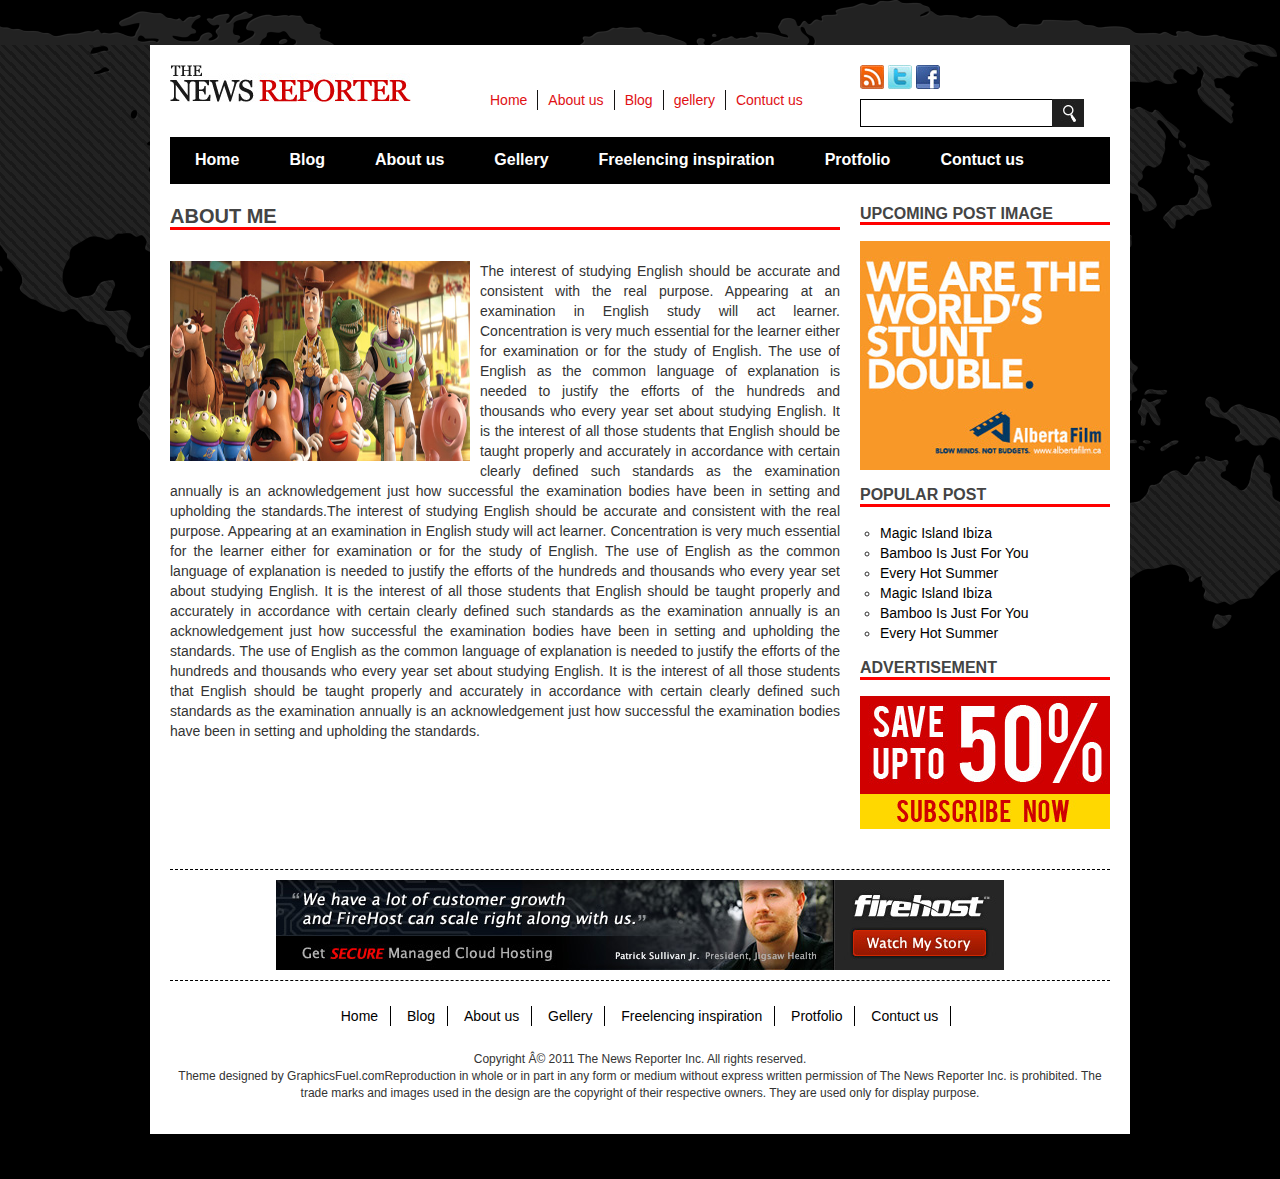
<file: page.html>
<!DOCTYPE html>
<!--[if lt IE 7]>      <html class="no-js lt-ie9 lt-ie8 lt-ie7"> <![endif]-->
<!--[if IE 7]>         <html class="no-js lt-ie9 lt-ie8"> <![endif]-->
<!--[if IE 8]>         <html class="no-js lt-ie9"> <![endif]-->
<!--[if gt IE 8]><!--> <html class="no-js"> <!--<![endif]-->
    <head>
        <meta charset="utf-8">
        <meta http-equiv="X-UA-Compatible" content="IE=edge">
        <title>This is demo site</title>
        <meta name="description" content="">
        <meta name="viewport" content="width=device-width, initial-scale=1">
        
        <!--bootstrap-->
        <link rel="stylesheet" href="css/bootstrap.min.css">
        
        <!--nivo slider css-->
        <link rel="stylesheet" href="css/nivo-slider.css">
        <link rel="stylesheet" href="css/themes/default/default.css">
        
        <!--owl_carousel css-->
        <link rel="stylesheet" href="css/owl.carousel.css">
        <link rel="stylesheet" href="css/owl.transitions.css">
        
        <!--uikit css-->
        <link rel="stylesheet" href="css/uikit.css">

        <!-- Place favicon.ico and apple-touch-icon.png in the root directory -->
        
        <!--fonts css-->
         <link rel="stylesheet" href="css/font-awesome.min.css">
         <!--html5 boilerplate css-->
        <link rel="stylesheet" href="css/normalize.css">
         <!--naver master mobilemenu css-->
       <link rel="stylesheet" href="css/jquery.fs.naver.min.css" media="screen">
        <!--main css-->
        <link rel="stylesheet" href="css/style.css">
          <!--responsive css-->
        <link rel="stylesheet" href="css/responsive.css"  media="screen">
        
        <script src="js/vendor/modernizr-2.6.2.min.js"></script>
    </head>
    <body>
        <!--[if lt IE 7]>
            <p class="browsehappy">You are using an <strong>outdated</strong> browser. Please <a href="http://browsehappy.com/">upgrade your browser</a> to improve your experience.</p>
        <![endif]-->

<div class="body_bg">       
<div class="column">

<div class="header-main"><!--start-->

<div class="logo floatleft">
    <a href="frontpage.html"><img src="images/logo.jpg"></a>
</div>

<div class="header-menu floatleft">
    <ul>
	<li><a href="frontpage.html">Home</a></li>
	<li><a href="About-me.html">About us</a></li>
	<li><a href="index.html">Blog</a></li>
	<li><a href="gellery.html">gellery</a></li>
	<li><a href="contact-us.html">Contuct us</a></li>
    </ul>
</div>

<div class="header_right floatright">

<div class="social_share">
    <a href=""><img src="images/social1.jpg"></a>
    <a href=""><img src="images/social2.jpg"></a>
    <a href=""><img src="images/social3.jpg"></a>
</div>

<div class="news_search">
<form action="" method="post">
<input type="text">
<input type="submit">
</form>

</div>


</div>

</div><!--header-main end-->

<!--mainmanu start-->
<div class="mainmenu">                                                                                                                                                              <ul id="nav">
    <ul>
	 <li><a href="frontpage.html">Home</a></li>
	 <li><a href="index.html">Blog</a></li>
	 <li><a href="About-me.html">About us</a></li>
	 <li><a href="gellery.html">Gellery</a></li>
	 <li><a href="freelencing-inspiration.html">Freelencing inspiration</a></li>
	 <li><a href="gellery.html">Protfolio</a></li>
	 <li><a href="contact-us.html">Contuct us</a></li>
   </ul>
    
    
    
    
    <div class="mobile_menu_area">
       <nav>
	    <ul id="mobile_menu">
		 <li><a href="frontpage.html">Home</a></li>
		 <li><a href="index.html">Blog</a></li>
		 <li><a href="About-me.html">About us</a></li>
		 <li><a href="gellery.html">Gellery</a></li>
		 <li><a href="freelencing-inspiration.html">Freelencing inspiration</a></li>
		 <li><a href="gellery.html">Protfolio</a></li>
		 <li><a href="contact-us.html">Contuct us</a></li>
	     </ul>
      </nav>
    </div>
 </div>
 <!--mainmenu end-->
<!--header.php end-->






<!--slider end-->




<div class="maincontent">

<div class="left_content floatleft">


<!--start-->
<div class="single_form_catagory">
  <h2 class="single_form_cat_title">About me</h2>

<p><img src="images/3.jpg">
   The interest of studying English should be accurate and consistent with the real purpose. Appearing at an examination in English study will act learner. Concentration is very much essential for the learner either for examination or for the study of English. The use of English as the common language of explanation is needed to justify the efforts of the hundreds and thousands who every year set about studying English. It is the interest of all those students that English should be taught properly and accurately in accordance with certain clearly defined such standards as the examination annually is an acknowledgement just how successful the examination bodies have been in setting and upholding the standards.The interest of studying English should be accurate and consistent with the real purpose. Appearing at an examination in English study will act learner. Concentration is very much essential for the learner either for examination or for the study of English. The use of English as the common language of explanation is needed to justify the efforts of the hundreds and thousands who every year set about studying English. It is the interest of all those students that English should be taught properly and accurately in accordance with certain clearly defined such standards as the examination annually is an acknowledgement just how successful the examination bodies have been in setting and upholding the standards. The use of English as the common language of explanation is needed to justify the efforts of the hundreds and thousands who every year set about studying English. It is the interest of all those students that English should be taught properly and accurately in accordance with certain clearly defined such standards as the examination annually is an acknowledgement just how successful the examination bodies have been in setting and upholding the standards.
<p>
</div>
<!--end-->
</div>

<div class="sidebar floatright">
  <div class="sidebar-heading">
    <div class="sidebar-title"><h3>Upcoming post image</h3></div>
    <div class="content">
      <img src="images/ad2.jpg">

    </div>
  </div><!--sidebar-heading end-->
  <div class="sidebar-heading">
    <div class="sidebar-title"><h3>Popular post</h3></div>
    <div class="content">
     
	<ul>
	  <li><a href="#">Magic Island Ibiza</a></li>
	  <li><a href="#">Bamboo Is Just For You</a></li>
	  <li><a href="#">Every Hot Summer</a></li>
	  <li><a href="#">Magic Island Ibiza</a></li>
	  <li><a href="#">Bamboo Is Just For You</a></li>
	  <li><a href="#">Every Hot Summer</a></li>
	</ul>
    </div>
  </div><!--sidebar-heading end-->
  <div class="sidebar-heading">
    <div class="sidebar-title"><h3>Advertisement</h3></div>
    <div class="content">
      <img src="images/subscriber.jpg">

    </div>
  </div><!--sidebar-heading end-->
</div><!--sidebar end-->
</div><!--maincontent end-->


<!--footer.php start-->
<div class="maincontent_bottom">
     <img src="images/ad1.jpg">
</div><!--maincontent_bottom_end-->
<div class="footer">
    <ul class="footermenu">
       <li><a href="frontpage.html">Home</a></li>
 <li><a href="index.html">Blog</a></li>
 <li><a href="">About us</a></li>
 <li><a href="">Gellery</a></li>
 <li><a href="freelencing-inspiration.html">Freelencing inspiration</a></li>
 <li><a href="">Protfolio</a></li>
 <li><a href="contact-us.html">Contuct us</a></li>
    
    </ul>
    
    <p class="copyright_text">Copyright Â© 2011 The News Reporter Inc. All rights reserved.<br>Theme designed by GraphicsFuel.comReproduction in whole or in part in any form or medium without express written permission of The News Reporter Inc. is prohibited. The trade marks and images used in the design are the copyright of their respective owners. They are used only for display purpose.
    
    </p>
 </div>


</div>
</div>
<script type="text/javascript" src="js/jquery-1.11.2.min.js"></script> 
<script src="js/bootstrap.min.js"></script>
<script src="js/uikit.min.js"></script>
<script src="js/jquery.nivo.slider.pack.js"></script>
<script type="text/javascript">
  $(window).load(function() {
  $('#slider').nivoSlider();
       });
</script>
<script type="text/javascript" src="js/jquery.fs.naver.min.js"></script>
<script type="text/javascript" src="js/owl.carousel.min.js"></script>
<script src="js/plugins.js"></script>

<script src="js/main.js"></script>

        
    </body>
</html>
</file>
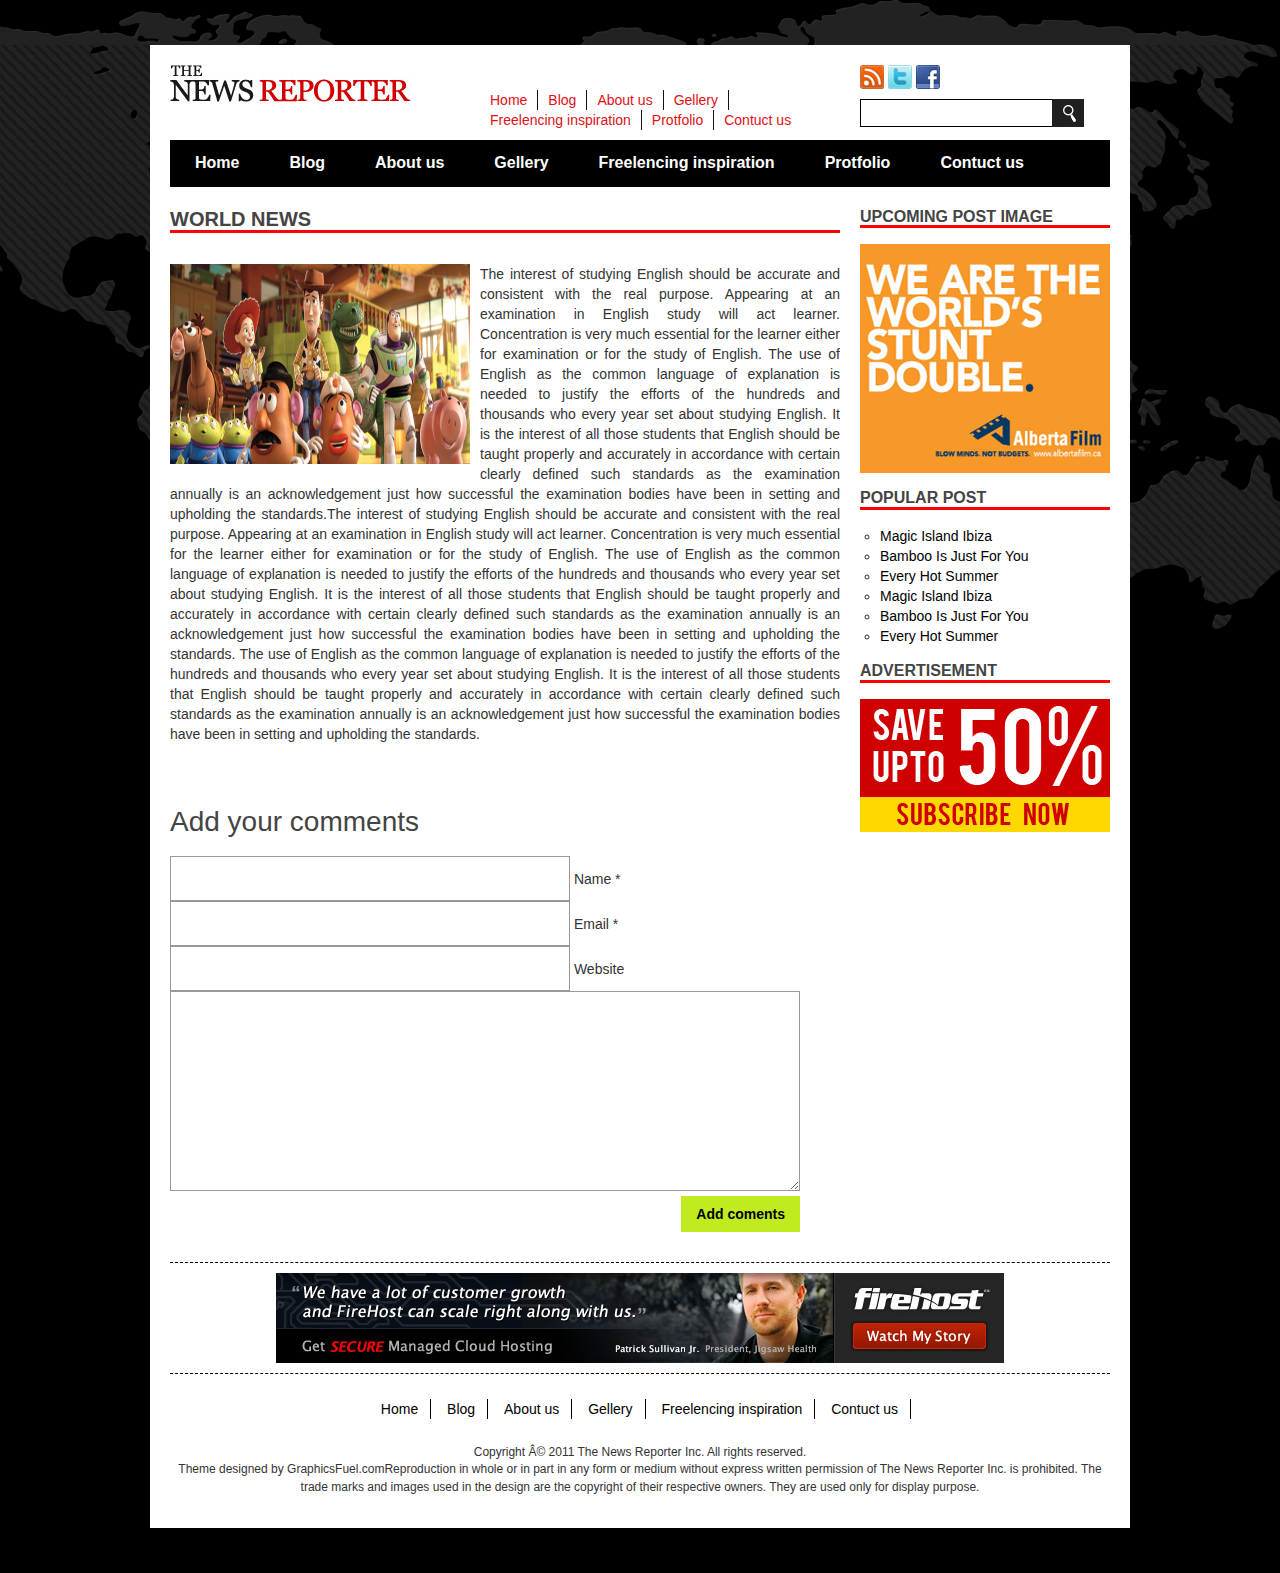
<file: single.html>
<!DOCTYPE html>
<!--[if lt IE 7]>      <html class="no-js lt-ie9 lt-ie8 lt-ie7"> <![endif]-->
<!--[if IE 7]>         <html class="no-js lt-ie9 lt-ie8"> <![endif]-->
<!--[if IE 8]>         <html class="no-js lt-ie9"> <![endif]-->
<!--[if gt IE 8]><!--> <html class="no-js"> <!--<![endif]-->
    <head>
        <meta charset="utf-8">
        <meta http-equiv="X-UA-Compatible" content="IE=edge">
        <title>This is demo site</title>
        <meta name="description" content="">
        <meta name="viewport" content="width=device-width, initial-scale=1">
        
        <!--bootstrap-->
        <link rel="stylesheet" href="css/bootstrap.min.css">
        
        <!--nivo slider css-->
        <link rel="stylesheet" href="css/nivo-slider.css">
        <link rel="stylesheet" href="css/themes/default/default.css">
        
        <!--owl_carousel css-->
        <link rel="stylesheet" href="css/owl.carousel.css">
        <link rel="stylesheet" href="css/owl.transitions.css">
        
        <!--uikit css-->
        <link rel="stylesheet" href="css/uikit.css">

        <!-- Place favicon.ico and apple-touch-icon.png in the root directory -->
        
        <!--fonts css-->
         <link rel="stylesheet" href="css/font-awesome.min.css">
         <!--html5 boilerplate css-->
        <link rel="stylesheet" href="css/normalize.css">
         <!--naver master mobilemenu css-->
       <link rel="stylesheet" href="css/jquery.fs.naver.min.css" media="screen">
        <!--main css-->
        <link rel="stylesheet" href="css/style.css">
          <!--responsive css-->
        <link rel="stylesheet" href="css/responsive.css"  media="screen">
        
        
        <script src="js/vendor/modernizr-2.6.2.min.js"></script>
    </head>
    <body>
        <!--[if lt IE 7]>
            <p class="browsehappy">You are using an <strong>outdated</strong> browser. Please <a href="http://browsehappy.com/">upgrade your browser</a> to improve your experience.</p>
        <![endif]-->

<div class="body_bg">       
<div class="column">

<div class="header-main"><!--start-->

<div class="logo floatleft">
<a href="frontpage.html"><img src="images/logo.jpg"></a>
</div>

<div class="header-menu floatleft">
<ul>
  <li><a href="frontpage.html">Home</a></li>
  <li><a href="index.html">Blog</a></li>
  <li><a href="About-me.html">About us</a></li>
  <li><a href="gellery.html">Gellery</a></li>
  <li><a href="freelencing-inspiration.html">Freelencing inspiration</a></li>
  <li><a href="gellery.html">Protfolio</a></li>
  <li><a href="contact-us.html">Contuct us</a></li>

</ul>
</div>

<div class="header_right floatright">

<div class="social_share">
<a href=""><img src="images/social1.jpg"></a>
<a href=""><img src="images/social2.jpg"></a>
<a href=""><img src="images/social3.jpg"></a>
</div>

<div class="news_search">
<form action="" method="post">
<input type="text">
<input type="submit">
</form>

</div>


</div>

</div><!--header-main end-->

<!--mainmanu start-->
<div class="mainmenu">                                                                                                                                                              <ul id="nav">

 <li><a href="frontpage.html">Home</a></li>
 <li><a href="index.html">Blog</a></li>
 <li><a href="">About us</a></li>
 <li><a href="">Gellery</a></li>
 <li><a href="freelencing-inspiration.html">Freelencing inspiration</a></li>
 <li><a href="">Protfolio</a></li>
 <li><a href="contact-us.html">Contuct us</a></li>


</ul>
    
    
    
    
    <div class="mobile_menu_area">
    <nav>
    
    <ul id="mobile_menu">
       <li><a href="frontpage.html">Home</a></li>
 <li><a href="index.html">Blog</a></li>
 <li><a href="">About us</a></li>
 <li><a href="">Gellery</a></li>
 <li><a href="freelencing-inspiration.html">Freelencing inspiration</a></li>
 <li><a href="">Protfolio</a></li>
 <li><a href="contact-us.html">Contuct us</a></li>
     </ul>
    
    </nav>
    </div>
 </div>
 <!--mainmenu end-->
<!--header.php end-->






<!--slider end-->




<div class="maincontent">

<div class="left_content floatleft">


<!--start-->
<div class="single_form_catagory">
  <h2 class="single_form_cat_title">world news</h2>

<article>
<p><img src="images/3.jpg">
The interest of studying English should be accurate and consistent with the real purpose. Appearing at an examination in English study will act learner. Concentration is very much essential for the learner either for examination or for the study of English. The use of English as the common language of explanation is needed to justify the efforts of the hundreds and thousands who every year set about studying English. It is the interest of all those students that English should be taught properly and accurately in accordance with certain clearly defined such standards as the examination annually is an acknowledgement just how successful the examination bodies have been in setting and upholding the standards.The interest of studying English should be accurate and consistent with the real purpose. Appearing at an examination in English study will act learner. Concentration is very much essential for the learner either for examination or for the study of English. The use of English as the common language of explanation is needed to justify the efforts of the hundreds and thousands who every year set about studying English. It is the interest of all those students that English should be taught properly and accurately in accordance with certain clearly defined such standards as the examination annually is an acknowledgement just how successful the examination bodies have been in setting and upholding the standards. The use of English as the common language of explanation is needed to justify the efforts of the hundreds and thousands who every year set about studying English. It is the interest of all those students that English should be taught properly and accurately in accordance with certain clearly defined such standards as the examination annually is an acknowledgement just how successful the examination bodies have been in setting and upholding the standards. <p>
</article>

						



</div>
<!--end-->


<div class="comments-box">
 <h1>Add your comments</h1>
  <form>
   <table>
       
      <div><input type="text" name="name" id="name"> Name *</div>
	  <div><input type="email" name="email" id="email"> Email *</div>
	  <div><input type="url" name="website" id="website"> Website</div>
	  <div><textarea rows="10" name="comment" id="comment"></textarea></div>
	  <div><input type="submit" name="submit" value="Add coments"></div>
       

  </table>
  </form>
  
</div>







</div>






































<div class="sidebar floatright">
  <div class="sidebar-heading">
    <div class="sidebar-title"><h3>Upcoming post image</h3></div>
    <div class="content">
      <img src="images/ad2.jpg">

    </div>
  </div><!--sidebar-heading end-->
  
  
  
  <div class="sidebar-heading">
    <div class="sidebar-title"><h3>Popular post</h3></div>
    <div class="content">
     
		<ul>
			<li><a href="#">Magic Island Ibiza</a></li>
			<li><a href="#">Bamboo Is Just For You</a></li>
			<li><a href="#">Every Hot Summer</a></li>
			<li><a href="#">Magic Island Ibiza</a></li>
			<li><a href="#">Bamboo Is Just For You</a></li>
			<li><a href="#">Every Hot Summer</a></li>
		</ul>
	

    </div>
  </div><!--sidebar-heading end-->
 


 <div class="sidebar-heading">
    <div class="sidebar-title"><h3>Advertisement</h3></div>
    <div class="content">
      <img src="images/subscriber.jpg">

    </div>
  </div><!--sidebar-heading end-->






</div><!--sidebar end-->







</div><!--maincontent end-->




<!--footer.php start-->
<div class="maincontent_bottom">
     <img src="images/ad1.jpg">
</div><!--maincontent_bottom_end-->



<div class="footer">
    <ul class="footermenu">
       <li><a href="frontpage.html">Home</a></li>
       <li><a href="index.html">Blog</a></li>
       <li><a href="">About us</a></li>
       <li><a href="gellery.html">Gellery</a></li>
       <li><a href="freelencing-inspiration.html">Freelencing inspiration</a></li>
       
       <li><a href="contact-us.html">Contuct us</a></li>
    
    </ul>
    
    <p class="copyright_text">Copyright Â© 2011 The News Reporter Inc. All rights reserved.<br>Theme designed by GraphicsFuel.comReproduction in whole or in part in any form or medium without express written permission of The News Reporter Inc. is prohibited. The trade marks and images used in the design are the copyright of their respective owners. They are used only for display purpose.
    
    </p>
    
    
    </div>





































</div>
</div>

        
<script src="js/vendor/jquery-1.10.2.min.js"></script>
<script src="js/bootstrap.min.js"></script>
<script src="js/uikit.min.js"></script>
<script src="js/jquery.nivo.slider.pack.js"></script>
<script type="text/javascript">
  $(window).load(function() {
  $('#slider').nivoSlider();
       });
</script>
<script type="text/javascript" src="js/jquery.fs.naver.min.js"></script>
<script type="text/javascript" src="js/owl.carousel.min.js"></script>
<script src="js/plugins.js"></script>

<script src="js/main.js"></script>

        
    </body>
</html>
</file>
<file: css/themes/default/default.css>
/*
Skin Name: Nivo Slider Default Theme
Skin URI: http://nivo.dev7studios.com
Description: The default skin for the Nivo Slider.
Version: 1.3
Author: Gilbert Pellegrom
Author URI: http://dev7studios.com
Supports Thumbs: true
*/

.theme-default .nivoSlider {
	position:relative;
	background:#fff url(loading.gif) no-repeat 50% 50%;
    
}
.theme-default .nivoSlider img {
	position:absolute;
	top:0px;
	left:0px;
	display:none;
}
.theme-default .nivoSlider a {
	border:0;
	display:block;
}

.theme-default .nivo-controlNav {
	text-align: center;
	padding: 20px 0;
}
.theme-default .nivo-controlNav a {
	display:inline-block;
	width:22px;
	height:22px;
	background:url(bullets.png) no-repeat;
	text-indent:-9999px;
	border:0;
	margin: 0 2px;
}
.theme-default .nivo-controlNav a.active {
	background-position:0 -22px;
}

.theme-default .nivo-directionNav a {
	display:block;
	width:30px;
	height:30px;
	background:url(arrows.png) no-repeat;
	text-indent:-9999px;
	border:0;
	opacity: 0;
	-webkit-transition: all 200ms ease-in-out;
    -moz-transition: all 200ms ease-in-out;
    -o-transition: all 200ms ease-in-out;
    transition: all 200ms ease-in-out;
}
.theme-default:hover .nivo-directionNav a { opacity: 1; }
.theme-default a.nivo-nextNav {
	background-position:-30px 0;
	right:15px;
}
.theme-default a.nivo-prevNav {
	left:15px;
}

.theme-default .nivo-caption {
    font-family: Helvetica, Arial, sans-serif;
}
.theme-default .nivo-caption a {
    color:#fff;
    border-bottom:1px dotted #fff;
}
.theme-default .nivo-caption a:hover {
    color:#fff;
}

.theme-default .nivo-controlNav.nivo-thumbs-enabled {
	width: 100%;
}
.theme-default .nivo-controlNav.nivo-thumbs-enabled a {
	width: auto;
	height: auto;
	background: none;
	margin-bottom: 5px;
}
.theme-default .nivo-controlNav.nivo-thumbs-enabled img {
	display: block;
	width: 120px;
	height: auto;
}
</file>
<file: css/style.css>
body{ font-family:Tahoma, Geneva, sans-serif; background:url(../images/bg.png) no-repeat scroll center top #000;}
a,a:active,a:focus,a:hover{ text-decoration:none;}
a:focus{outline:none;}
ul{ margin:0; padding:0; list-style:none;}
.column{ width:980px; margin:45px auto; display:block;padding:20px; background:#fff;}
.header-main{ margin-bottom:10px;}
.logo{width:310px; outline:none;}
.body_bg{ background:url(../images/body_bg.png);}
.body_bg div{ overflow:hidden;}
.floatleft{ float:left}
.floatright{ float:right;}
.header-menu{ width:380px; margin-top:25px;}
.header-menu ul{}
.header-menu ul li{ float:left;   border-right:1px solid #151414; }
.header-menu ul li a{display:block; padding:0px 10px; font-size:14px; color:#E01014; }
.header-menu ul li a:hover{}
.header-menu ul li a:focus{ outline:none;}
.header-menu ul li:last-child{ border-right:0px solid #000;}
.header_right{ width:250px}
.news_search{ margin-top:10px;}
.news_search input[type="text"]{ border:1px solid #000; border-right:0px solid #000; float:left; height:28px; padding:5px;}
.news_search input[type=submit]{ background:url(../images/search.jpg) no-repeat scroll center center; height:28px; width:32px; border:none; text-indent:-999999px;}

.mainmenu{ background:#000; min-height:45px; margin-bottom:5px;}
.mainmenu ul{}
.mainmenu ul li{ float:left}
.mainmenu ul li a{ display:block; padding:12px 25px; color:#fff; font-size:16px; font-weight:bold;}
.mainmenu ul li a:hover{ background:#ED0A0E;}
.mainmenu ul li a:focus{ outline:none;}
div.mobile_menu_area{ display:none;}
.slicknav_menu{ display:none;}










.slider{ margin-bottom:2px; }
.left-slider{ width:670px; margin-right:20px;height:350px;}
.right-inspiration{ width:250px; background:#E4E4E4;}
.single_inspiration_right{ padding:2px 10px 2px 10px;}
.single_inspiration_right img{ float:left;margin-right:15px; width:60px; height:42px;}
.single_inspiration_right h3{ font-size:12px; font-family:arial;}
.single_inspiration_right h3 a{ color:#202021;}
.single_inspiration_right h3 a:hover{ color:#F00;}
..single_video_right h3 a{ color:#202021;}
.single_inspiration_right h2{ color:#F00; font-family:josefin-sans; text-align:center;}




.left_content{ width:670px; margin-right:20px;position:relative;}
.latest_form_catagory{ width:670px;}
.latest_form_catagory  h2.latest_form_cat_title,.gellary_left h2,.tech_cat_title {font-size:20px; border-bottom:3px solid #F00; text-transform:uppercase; font-weight:bold;}
.single_cat_post{ width:130px; font-family:arial; font-size:12px;}
.single_cat_post h3{ font-family:arial; font-size:12px; font-weight:bold;}
.single_cat_post img{ width:125px; height:99px;}
.gellary_content img{ width:125px; height:99px; margin-bottom:4px; margin-left:2px;}
.single_tech_cat{width:210px; border-bottom:1px dotted #2e2e2e; margin-bottom:20px; padding-bottom:5px; margin-left:10px;}
.single_tech_cat a{ color:#000;}
.single_tech_cat h3{ font-size:15px; font-weight:bold; font-family:arial; margin:0;}
.single_tech_cat .post_meta{ font-size:11px; margin-top:-10px;}
.blank_line{ position:absolute; background:#fff; height:5px; width:100%; bottom:18px;; left:0; z-index:999;}

.sidebar{ width:250px; margin-bottom:40px;}
.content img{ width:250px;}
.sidebar-title  h3{ border-bottom:3px solid #F00; font-family:arial; font-weight:bold; font-size:16px;text-transform:uppercase;}
.content ul{ font-size:14px; list-style-type:circle; margin-left:20px;}
.content ul li a{ color:#000;}



.maincontent_bottom{ text-align:center; border-bottom:1px dashed #000000; border-top:1px dashed #000000; padding:10px 10px;}

.footermenu{ text-align:center; margin:25px 0;}
.footermenu li{ display:inline;}
.footermenu li a{ display:inline-block; padding:0 12px; color:#000000; border-right:1px solid #000000;}
.copyright_text{ text-align:center; font-size:12px;}






.single_form_catagory{ margin-bottom:30px;}

.single_form_catagory  h2.single_form_cat_title {font-size:20px; border-bottom:3px solid #F00; text-transform:uppercase; font-weight:bold;}
.single_form_catagory img{ height:200px; width:300px; float:left; margin-right:10px; margin-bottom:3px;}
.single_form_catagory p{ float:right; text-align:justify;}


.comments-box{ width:630px;}	
.comments-box input[type="text"],input[type="email"],input[type="url"]
{ 
   width:400px;
   border:1px solid #999;
   height:45px;
   
  
}

textarea{ width:630px; height:200px; border:1px solid #999;}

.comments-box input[type="submit"]{ float:right; padding:10px 15px; border:none; background-color:#C0EC1F; color:#000000; font-weight:bold; margin-top:5px; margin-bottom:30px;}



#pagi{ padding: 20px 0px;list-style: none;}
#pagi li {float: left;margin-right: 10px;}
#pagi li a {display: block;	text-decoration: none; color: #717171;font: bold 16px Arial, sans-serif;padding: 7px; background: #000000;}
#pagi li a.current, #pagi li a:hover {color: #ffffff;	background: #ED145B;}


.gellery{ width:200px; height:100%; background-color:#E4C2C2; float:left; margin-left:15px; margin-bottom:15px;}
.gellery img{ height:100px; width:160px; margin-left:20px; margin-top:20px;}
.gellery h2{  font-size:25px;margin-left:18px;}
</file>
<file: css/responsive.css>
/*tablet layout:768px.*/

@media only screen and (min-width:768px) and (max-width:991px){
	
.column{ width:750px;}
.logo{width:310px; }	
.header-menu{display:none;}		
.mainmenu ul li a{ display:block; padding:14px 20px; color:#fff; font-size:12px; font-weight:bold;}		
.left-slider{ width:450px; margin-right:5px;}
.slider{ margin-bottom:-120px; }	
.right-inspiration{ width:255px; background:#E4E4E4;}
.single_inspiration_right{ padding:0px 2px 0px 5px;}
.single_inspiration_right h3{ font-size:10px; font-family:arial;}
.single_inspiration_right img{ float:left;margin-right:15px; width:40px; height:30px; margin-top:-3px; }
.single_inspiration_right h2{ color:#F00; font-family:josefin-sans; text-align:center; font-size:14px; margin-bottom:-1px; margin-top:-1px;}


.left_content{ width:445px; margin-right:10px;}
.single_cat_post{ width:90px; font-family:arial; font-size:12px;}
.single_cat_post h3{ font-family:arial; font-size:12px; font-weight:bold; width:80px;}
.single_cat_post p{ font-family:arial; font-size:10px; font-weight:bold; width:80px; text-align:justify;}
.single_cat_post img{ width:80px; height:70px;}
.gellary_content img{ width:80px; height:70px; margin-bottom:4px; margin-left:2px;}

.content img{ width:250px;}



.maincontent_bottom{ text-align:center; border-bottom:1px dashed #000000; border-top:1px dashed #000000; padding:10px 10px;}
.maincontent_bottom img{ width:620px;}
.copyright_text{ text-align:center; font-size:12px;}


.comments-box{ width:450px;}	
.comments-box input[type="text"],input[type="email"],input[type="url"]
{ 
   width:300px;
   border:1px solid #999;
   height:35px;
   
  
}
textarea{ width:430px; height:180px; border:1px solid #999;}
.comments-box input[type="submit"]{  margin-right:20px;}
.slicknav_menu{ display:none;}


#pagi{ padding: 20px 0px;list-style: none;width:250px;}
#pagi a {float: left;margin-right: 10px;}
#pagi a {display: block;	text-decoration: none; color: #717171;font: bold 16px Arial, sans-serif;padding: 7px; background: #000;}
#pagi span.current, #pagi a:hover {color: #ffffff;	background: #ED145B;}
#pagi span{
         padding:7px;
		 float:left;
		 margin-right:10px;
}









}




/*mobile layout:768px.*/

@media only screen and (max-width: 767px){
.column{ width:300px;}
.logo{ width:260px; float:none; text-align:center}	
.header-menu{ width:280px; margin-bottom:20px; margin-top:20px;}	
.header-menu ul li a{display:block; padding:0px 10px; font-size:14px; color:#E01014; }
div.mobile_menu_area{ display:block;}	
ul#nav{ display:none;}
ul#mobile_menu li{ border-bottom:3px solid red; width:260px;}
ul#mobile_menu li a{ color:#999; font-size:14px;}
ul#mobile_menu li a:hover{ color:#fff;}
ul#mobile_menu li a:focus{ outline:none;}

.left-slider{ width:260px;}
.right-inspiration{ width:260px;margin-top:-210px;}	
.left_content{ width:260px;}
.latest_form_catagory{ width:260px;}
.single_cat_post{ width:130px; font-family:arial; font-size:12px; float:left}
.single_cat_post p{ width:120px; text-align:justify;}
.single_cat_post h3{ width:120px;}
.single_tech_cat{width:190px; border-bottom:1px dotted #2e2e2e; margin-bottom:20px; padding-bottom:5px;}
.sidebar{ width:260px; margin-bottom:40px;}
.content img{ width:250px;}
.maincontent_bottom img{ width:250px; margin-left:-5px;}
.footermenu li a{ font-size:10px; padding:0 5px;}
.footer p.copyright_text{ text-align:center; font-size:10px;}
.single_form_catagory article p{ width:260px; margin-left:10px;}
.comments-box{ width:260px;}
.comments-box input[type="text"],input[type="email"],input[type="url"]
{ 
   width:205px;
   border:1px solid #999;
   height:35px;
   
  
}
textarea{ width:260px; height:180px; border:1px solid #999;}
.gellery{ width:260px; height:100%; background-color:#E4C2C2; float:left; margin-bottom:15px; margin-left:-10px;}
.gellery img{ height:150px; width:210px; margin-left:30px; margin-top:20px;}
.gellery h2{  font-size:25px;margin-left:28px; width:205px;}
}



























/*wide mobile layout:480px.*/

@media only screen and (min-width: 480px) and (max-width: 767px){
	
	
.column{ width:450px;}
.logo{ width:410px; float:none; text-align:center}		
.header-menu{ width:410px; margin-bottom:20px; margin-top:20px; margin-left:30px;}	
.header-menu ul li a{display:block; padding:0px 13px; font-size:14px; color:#E01014; }	
.header_right{ width:298px;}	
ul#nav{ display:none;}	





div.mobile_menu_area{ display:block;}
ul#mobile_menu{}
ul#mobile_menu li{ border-bottom:3px solid red; width:410px;}
ul#mobile_menu li a{ color:#999; font-size:14px;}
ul#mobile_menu li a:hover{ color:#fff;}
ul#mobile_menu li a:focus{ outline:none;}
ul#mobile_menu li ul{}
.left-slider{ width:410px;}	
.right-inspiration{ width:410px;margin-top:-140px;}	
.single_inspiration_right h3{ font-size:14px; font-family:arial;}	
.single_inspiration_right img{ float:left;margin-right:15px; width:80px; height:50px;}	
	
.left_content{ width:410px;}	
.latest_form_catagory{ width:410px;}
.single_cat_post{ width:82px; font-family:arial; font-size:12px;}
.single_cat_post h3{ font-family:arial; font-size:10px; font-weight:bold; width:72px;}
.single_cat_post p{ font-family:arial; font-size:10px; width:72px; text-align:justify;}
.single_cat_post img{ width:70px; height:60px;}	
.gellary_content img{ width:75px; height:60px; margin-bottom:4px; margin-left:2px;}	
.single_tech_cat{width:190px; border-bottom:1px dotted #2e2e2e; margin-bottom:20px; padding-bottom:5px; margin-left:10px;}	
.sidebar{ width:410px; margin-bottom:40px;}
.sidebar-title  h3{ width:255px;}
.maincontent_bottom img{ width:400px; margin-left:-5px;}	
.footermenu li a{ font-size:10px; padding:0 5px;}
.footer p.copyright_text{ text-align:center; font-size:10px;}	
.single_form_catagory article p{ width:410px;}
.comments-box{ width:410px;}
.comments-box input[type="text"],input[type="email"],input[type="url"]
{ 
   width:300px;
   border:1px solid #999;
   height:35px;
   
  
}
textarea{ width:410px; height:180px; border:1px solid #999;}

.gellery{ width:410px; height:100%; background-color:#E4C2C2; float:left; margin-bottom:15px; margin-left:-10px;}
.gellery img{ height:150px; width:360px; margin-left:30px; margin-top:20px;}
.gellery h2{  font-size:25px;margin-left:28px; width:350px;}
	}
</file>
